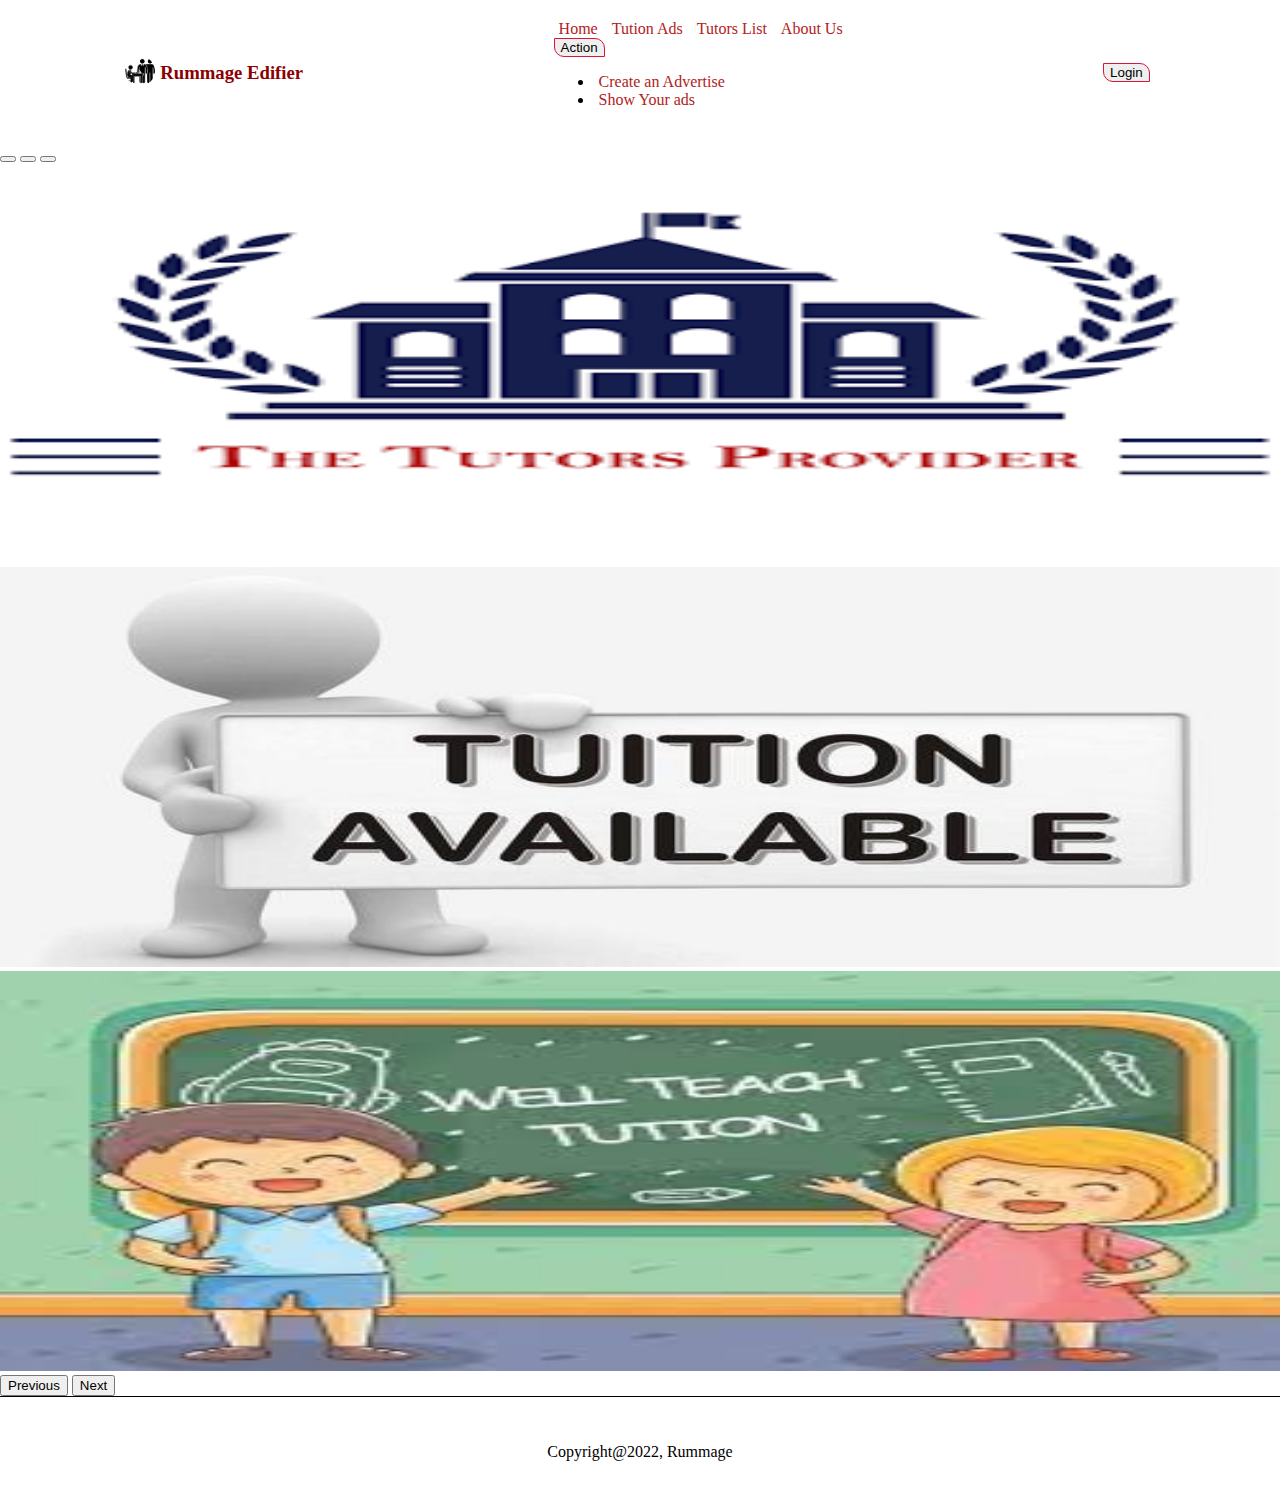
<file: index.html>
<!DOCTYPE html>
<html lang="en">
  <head>
    <meta charset="utf-8" />
    <meta name="viewport" content="width=device-width, initial-scale=1" />
    <title>Rummage Edifier</title>
    <link
      href="https://cdn.jsdelivr.net/npm/bootstrap@5.2.2/dist/css/bootstrap.min.css"
      rel="stylesheet"
      integrity="sha384-Zenh87qX5JnK2Jl0vWa8Ck2rdkQ2Bzep5IDxbcnCeuOxjzrPF/et3URy9Bv1WTRi"
      crossorigin="anonymous"
    />
    <link rel="stylesheet" href="css/style.css" />
  </head>
  <body>
    <!-- header starts -->

    <header>
      <div class="navbar flex">
        <div class="flex">
          <div>
            <img src="images/ms-icon-150x150.png" alt="" />
          </div>
          <div>
            <h3>Rummage Edifier</h3>
          </div>
        </div>
        <div>
          <a href="">Home</a>
          <a href="">Tution Ads</a>
          <a href="">Tutors List</a>
          <a href="">About Us</a>
          <!-- Example single danger button -->
          <div class="btn-group">
            <button
              type="button"
              class="btn btn-danger dropdown-toggle"
              data-bs-toggle="dropdown"
              aria-expanded="false"
            >
              Action
            </button>
            <ul class="dropdown-menu">
              <li>
                <a class="dropdown-item" href="">Create an Advertise</a>
              </li>
              <li><a class="dropdown-item" href="#">Show Your ads</a></li>
            </ul>
          </div>
        </div>
        <div>
          <a href="login.html"><button onclick="login.html">Login</button></a>
        </div>
      </div>
    </header>

    <!-- header ends -->

    <main>
      <section class="image-slider my-5">
        <div
          id="carouselExampleIndicators"
          class="carousel slide"
          data-bs-ride="true"
        >
          <div class="carousel-indicators">
            <button
              type="button"
              data-bs-target="#carouselExampleIndicators"
              data-bs-slide-to="0"
              class="active"
              aria-current="true"
              aria-label="Slide 1"
            ></button>
            <button
              type="button"
              data-bs-target="#carouselExampleIndicators"
              data-bs-slide-to="1"
              aria-label="Slide 2"
            ></button>
            <button
              type="button"
              data-bs-target="#carouselExampleIndicators"
              data-bs-slide-to="2"
              aria-label="Slide 3"
            ></button>
          </div>
          <div class="carousel-inner">
            <div class="carousel-item active">
              <img src="images/provider.png" class="d-block w-100" alt="..." />
            </div>
            <div class="carousel-item">
              <img src="images/available.jpg" class="d-block w-100" alt="..." />
            </div>
            <div class="carousel-item">
              <img src="images/teach.jfif" class="d-block w-100" alt="..." />
            </div>
          </div>
          <button
            class="carousel-control-prev"
            type="button"
            data-bs-target="#carouselExampleIndicators"
            data-bs-slide="prev"
          >
            <span class="carousel-control-prev-icon" aria-hidden="true"></span>
            <span class="visually-hidden">Previous</span>
          </button>
          <button
            class="carousel-control-next"
            type="button"
            data-bs-target="#carouselExampleIndicators"
            data-bs-slide="next"
          >
            <span class="carousel-control-next-icon" aria-hidden="true"></span>
            <span class="visually-hidden">Next</span>
          </button>
        </div>
      </section>
    </main>

    <footer class="bottom mt-5">
      <p>Copyright@2022, Rummage</p>
    </footer>
    <script
      src="https://cdn.jsdelivr.net/npm/bootstrap@5.2.2/dist/js/bootstrap.bundle.min.js"
      integrity="sha384-OERcA2EqjJCMA+/3y+gxIOqMEjwtxJY7qPCqsdltbNJuaOe923+mo//f6V8Qbsw3"
      crossorigin="anonymous"
    ></script>
  </body>
</html>
</file>
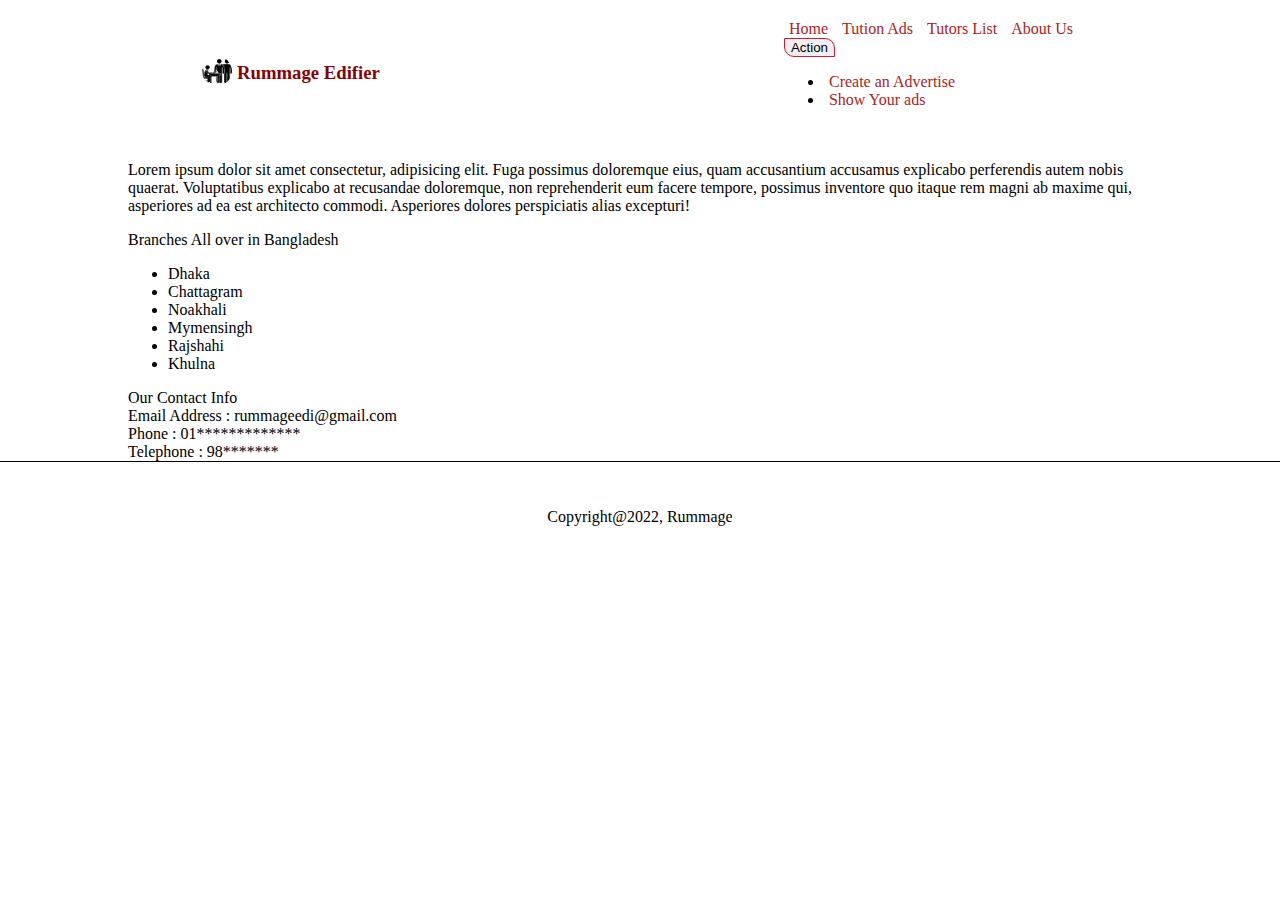
<file: aboutUs.html>
<!DOCTYPE html>
<html lang="en">
  <head>
    <meta charset="utf-8" />
    <meta name="viewport" content="width=device-width, initial-scale=1" />
    <title>Rummage Edifier</title>
    <link
      href="https://cdn.jsdelivr.net/npm/bootstrap@5.2.2/dist/css/bootstrap.min.css"
      rel="stylesheet"
      integrity="sha384-Zenh87qX5JnK2Jl0vWa8Ck2rdkQ2Bzep5IDxbcnCeuOxjzrPF/et3URy9Bv1WTRi"
      crossorigin="anonymous"
    />
    <link rel="stylesheet" href="css/style.css" />
  </head>
  <body>
    <!-- header starts -->

    <header>
      <div class="navbar flex">
        <div class="flex">
          <div>
            <img src="images/ms-icon-150x150.png" alt="" />
          </div>
          <div>
            <h3>Rummage Edifier</h3>
          </div>
        </div>
        <div>
          <a href="home.html">Home</a>
          <a href="ads.html">Tution Ads</a>
          <a href="tutors.html">Tutors List</a>
          <a href="aboutUs.html">About Us</a>

          <!-- Example single danger button -->
          <div class="btn-group">
            <button
              type="button"
              class="btn btn-danger dropdown-toggle"
              data-bs-toggle="dropdown"
              aria-expanded="false"
            >
              Action
            </button>
            <ul class="dropdown-menu">
              <li>
                <a class="dropdown-item" href="createAd.html"
                  >Create an Advertise</a
                >
              </li>
              <li>
                <a class="dropdown-item" href="myAds.html">Show Your ads</a>
              </li>
            </ul>
          </div>
        </div>
      </div>
    </header>

    <!-- header ends -->
    <main>
      <section class="about">
        <div>
          <p>
            Lorem ipsum dolor sit amet consectetur, adipisicing elit. Fuga
            possimus doloremque eius, quam accusantium accusamus explicabo
            perferendis autem nobis quaerat. Voluptatibus explicabo at
            recusandae doloremque, non reprehenderit eum facere tempore,
            possimus inventore quo itaque rem magni ab maxime qui, asperiores ad
            ea est architecto commodi. Asperiores dolores perspiciatis alias
            excepturi!
          </p>
        </div>
        <div>
          Branches All over in Bangladesh
          <ul>
            <li>Dhaka</li>
            <li>Chattagram</li>
            <li>Noakhali</li>
            <li>Mymensingh</li>
            <li>Rajshahi</li>
            <li>Khulna</li>
          </ul>
        </div>

        <div>
          Our Contact Info <br />
          Email Address : rummageedi@gmail.com <br />
          Phone : 01************* <br />
          Telephone : 98*******
        </div>
      </section>
    </main>
    <footer class="bottom mt-5">
      <p>Copyright@2022, Rummage</p>
    </footer>
    <script
      src="https://cdn.jsdelivr.net/npm/bootstrap@5.2.2/dist/js/bootstrap.bundle.min.js"
      integrity="sha384-OERcA2EqjJCMA+/3y+gxIOqMEjwtxJY7qPCqsdltbNJuaOe923+mo//f6V8Qbsw3"
      crossorigin="anonymous"
    ></script>
  </body>
</html>
</file>
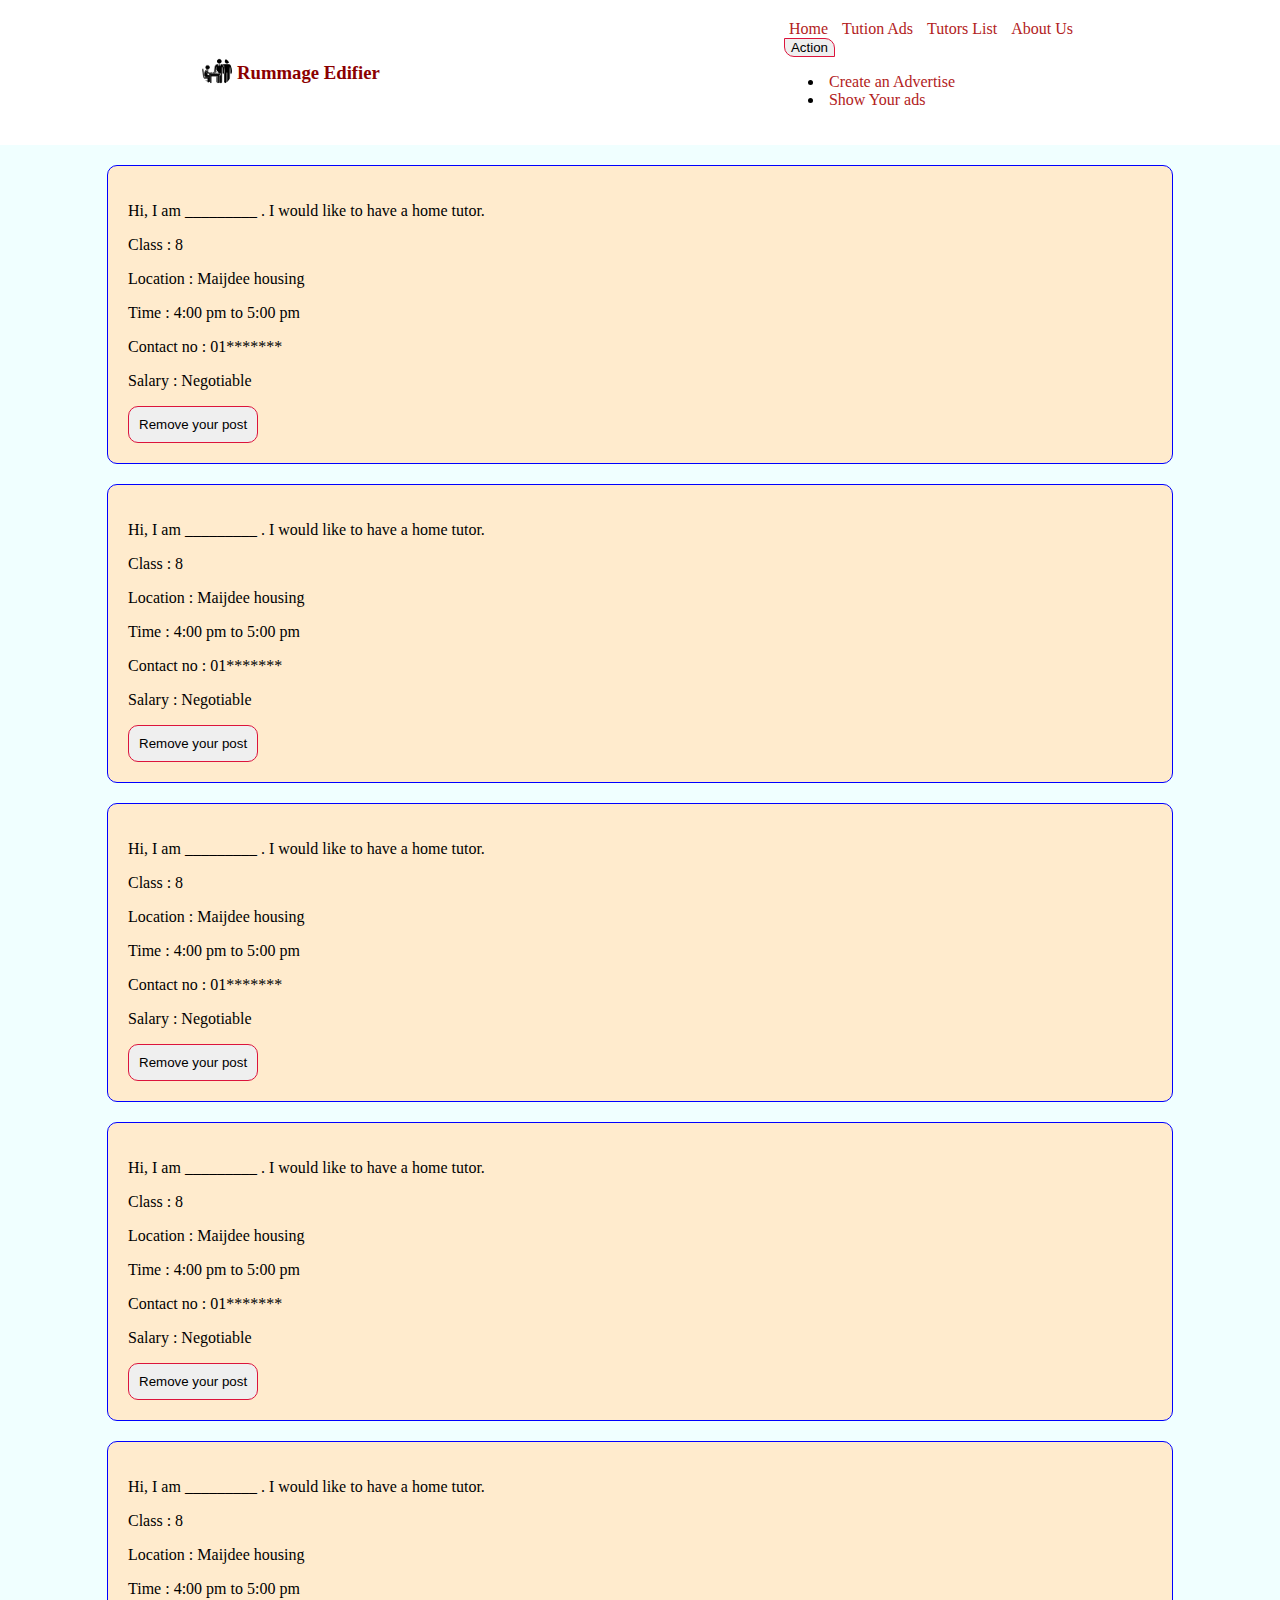
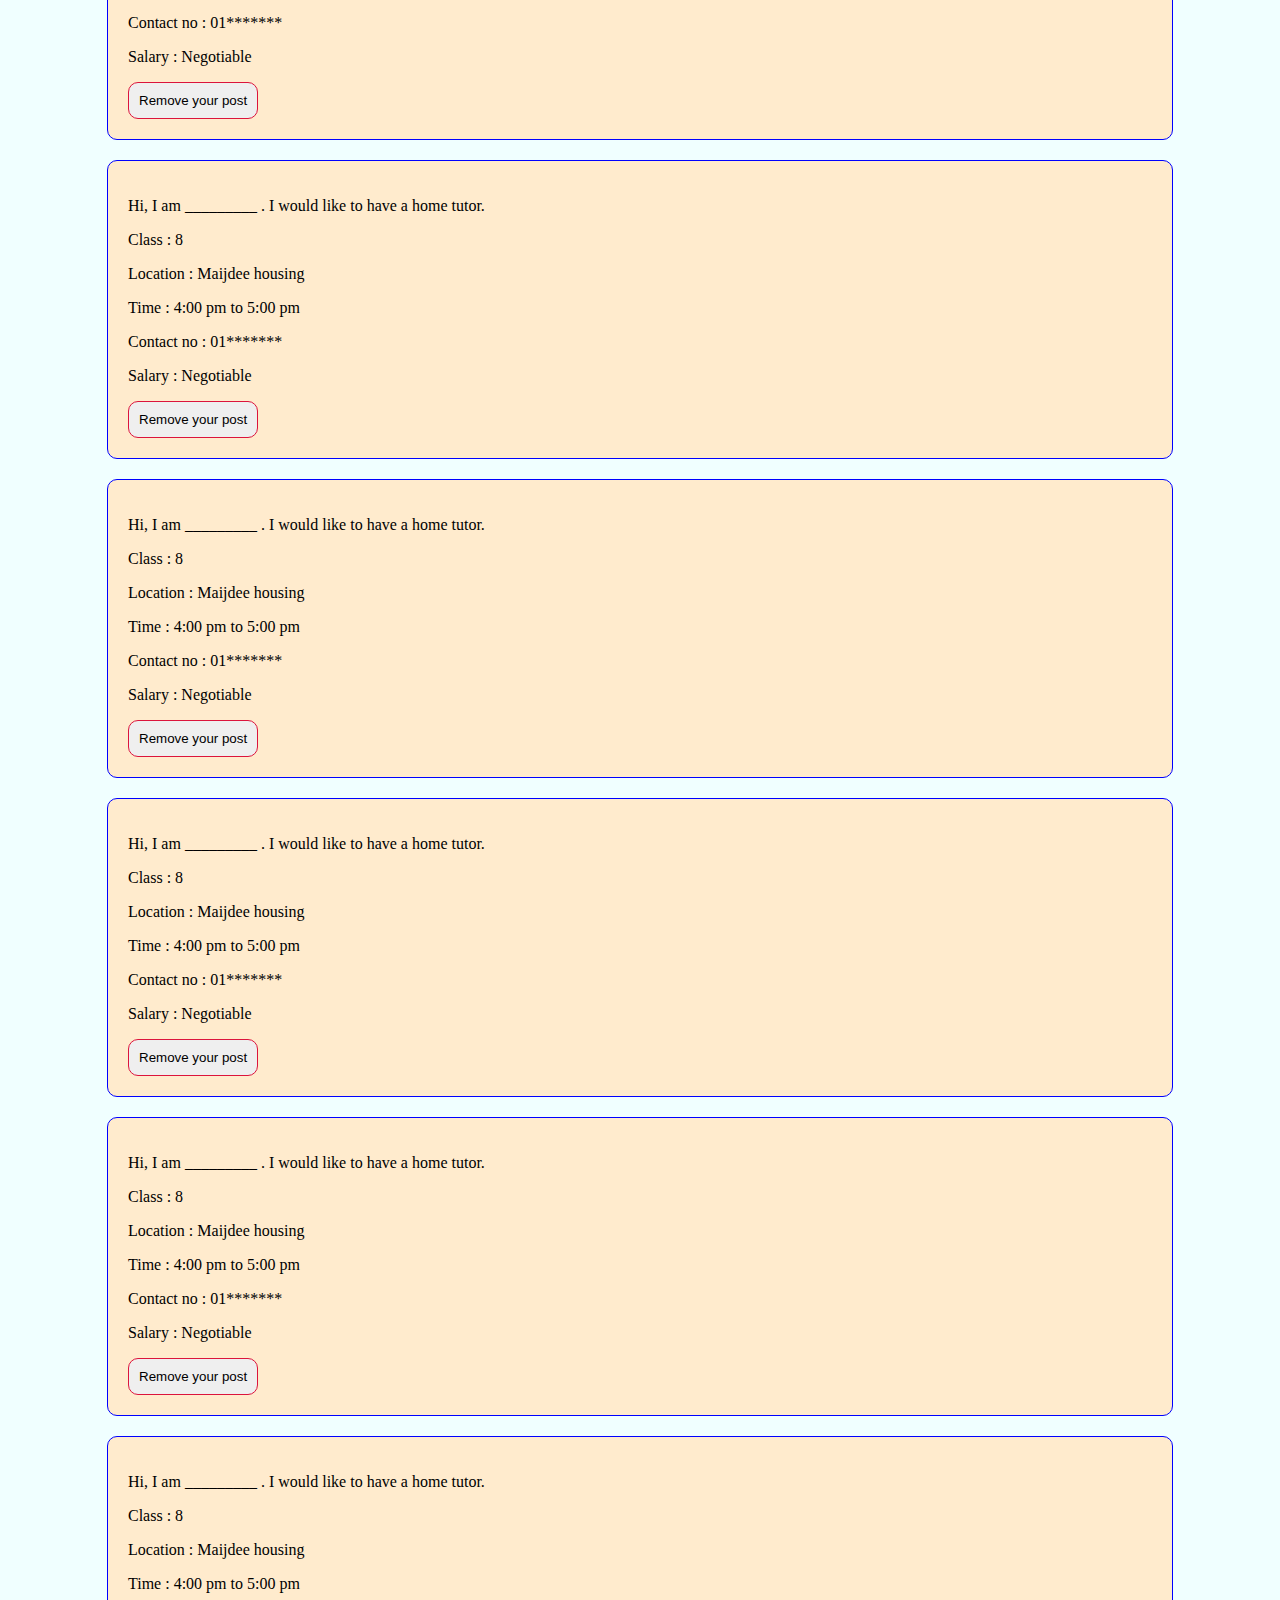
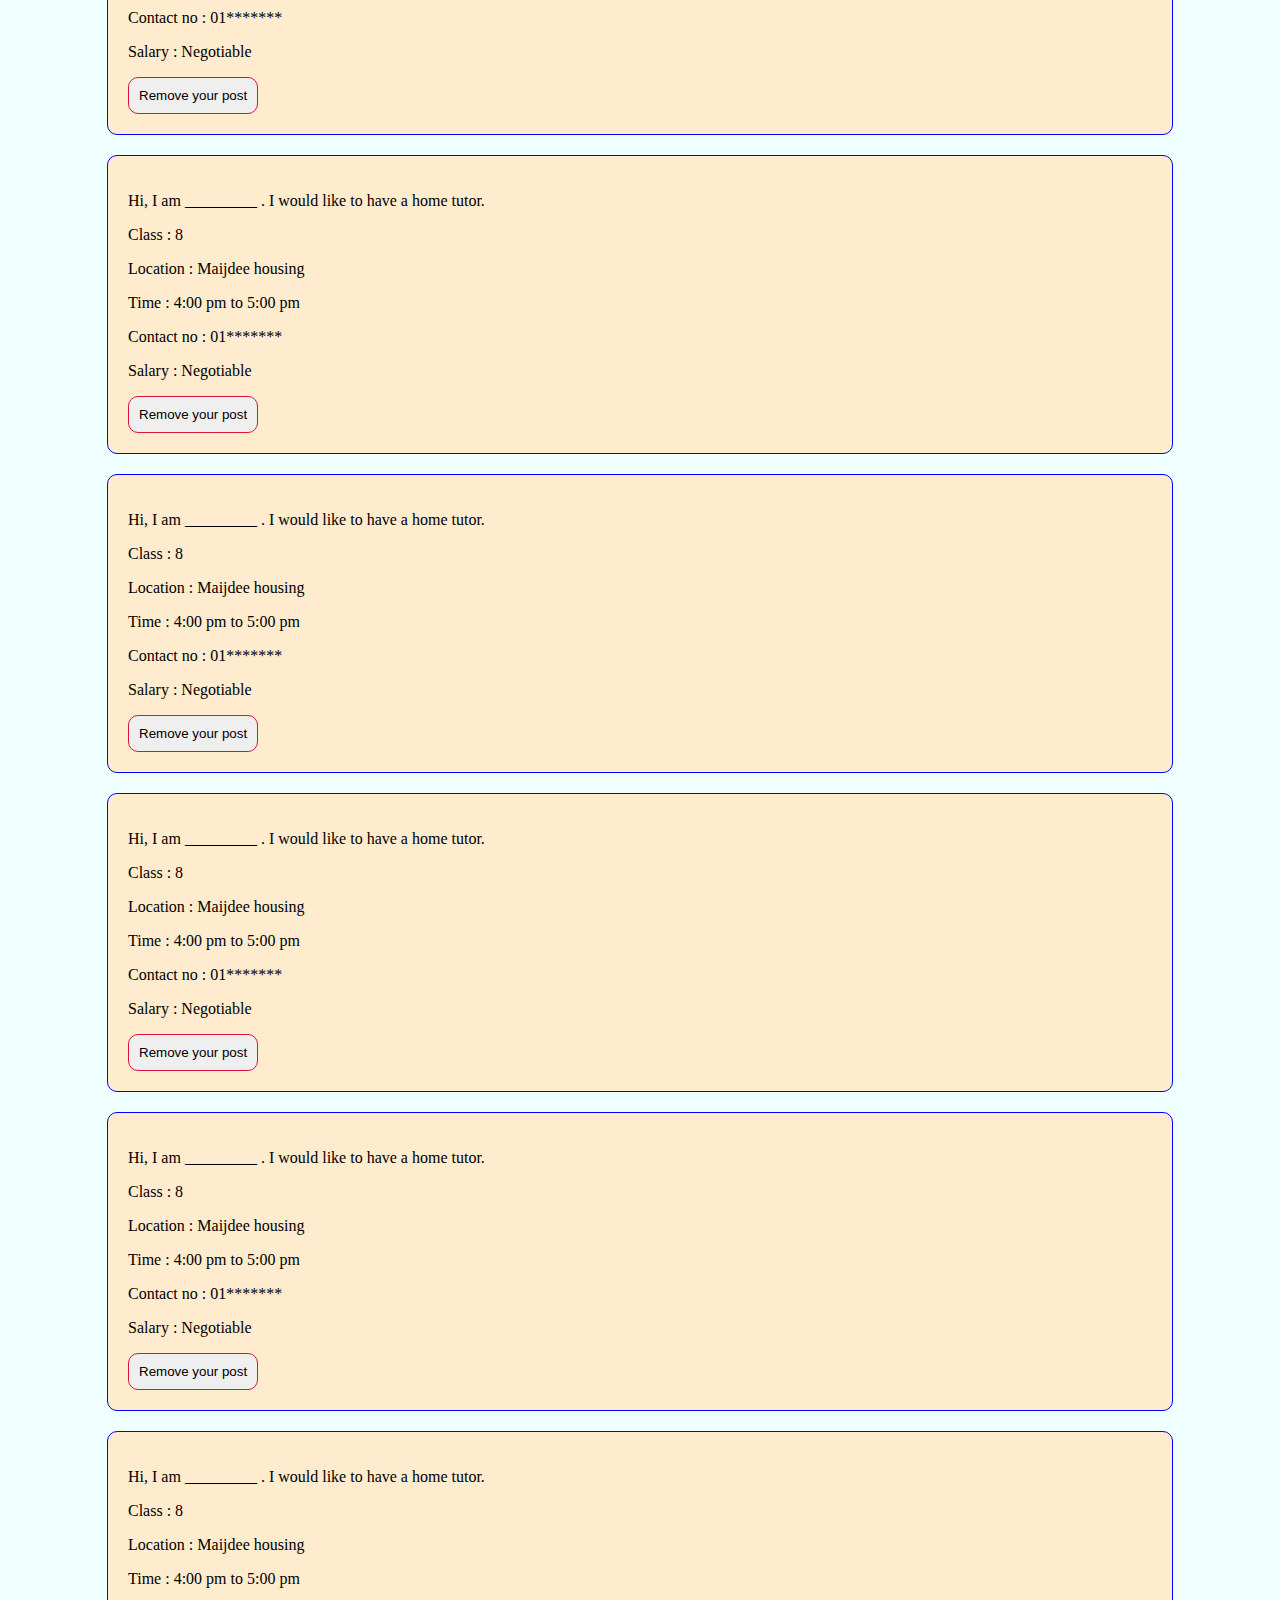
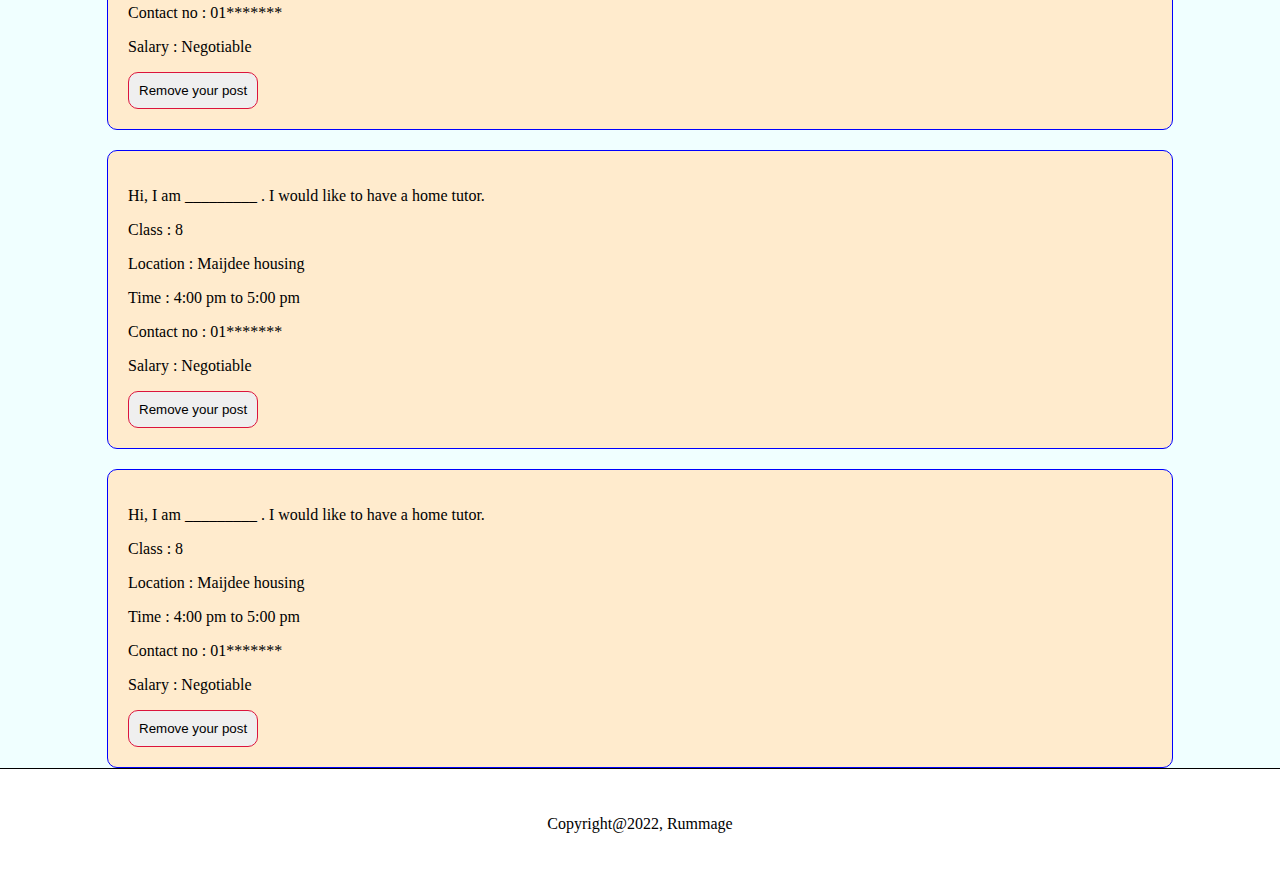
<file: ads.html>
<!DOCTYPE html>
<html lang="en">
  <head>
    <meta charset="utf-8" />
    <meta name="viewport" content="width=device-width, initial-scale=1" />
    <title>Rummage Edifier</title>
    <link
      href="https://cdn.jsdelivr.net/npm/bootstrap@5.2.2/dist/css/bootstrap.min.css"
      rel="stylesheet"
      integrity="sha384-Zenh87qX5JnK2Jl0vWa8Ck2rdkQ2Bzep5IDxbcnCeuOxjzrPF/et3URy9Bv1WTRi"
      crossorigin="anonymous"
    />
    <link rel="stylesheet" href="css/style.css" />
  </head>
  <body>
    <!-- header starts -->

    <header>
      <div class="navbar flex">
        <div class="flex">
          <div>
            <img src="images/ms-icon-150x150.png" alt="" />
          </div>
          <div>
            <h3>Rummage Edifier</h3>
          </div>
        </div>
        <div>
          <a href="home.html">Home</a>
          <a href="ads.html">Tution Ads</a>
          <a href="tutors.html">Tutors List</a>
          <a href="aboutUs.html">About Us</a>

          <!-- Example single danger button -->
          <div class="btn-group">
            <button
              type="button"
              class="btn btn-danger dropdown-toggle"
              data-bs-toggle="dropdown"
              aria-expanded="false"
            >
              Action
            </button>
            <ul class="dropdown-menu">
              <li>
                <a class="dropdown-item" href="createAd.html"
                  >Create an Advertise</a
                >
              </li>
              <li>
                <a class="dropdown-item" href="ads.html">Show Your ads</a>
              </li>
            </ul>
          </div>
        </div>
      </div>
    </header>

    <!-- header ends -->

    <main>
      <section class="ads">
        <div>
          <p>Hi, I am _________ . I would like to have a home tutor.</p>
          <p>Class : 8</p>
          <p>Location : Maijdee housing</p>
          <p>Time : 4:00 pm to 5:00 pm</p>
          <p>Contact no : 01*******</p>
          <p>Salary : Negotiable</p>
          <button>Remove your post</button>
        </div>
        <div>
          <p>Hi, I am _________ . I would like to have a home tutor.</p>
          <p>Class : 8</p>
          <p>Location : Maijdee housing</p>
          <p>Time : 4:00 pm to 5:00 pm</p>
          <p>Contact no : 01*******</p>
          <p>Salary : Negotiable</p>
          <button>Remove your post</button>
        </div>
        <div>
          <p>Hi, I am _________ . I would like to have a home tutor.</p>
          <p>Class : 8</p>
          <p>Location : Maijdee housing</p>
          <p>Time : 4:00 pm to 5:00 pm</p>
          <p>Contact no : 01*******</p>
          <p>Salary : Negotiable</p>
          <button>Remove your post</button>
        </div>
        <div>
          <p>Hi, I am _________ . I would like to have a home tutor.</p>
          <p>Class : 8</p>
          <p>Location : Maijdee housing</p>
          <p>Time : 4:00 pm to 5:00 pm</p>
          <p>Contact no : 01*******</p>
          <p>Salary : Negotiable</p>
          <button>Remove your post</button>
        </div>
        <div>
          <p>Hi, I am _________ . I would like to have a home tutor.</p>
          <p>Class : 8</p>
          <p>Location : Maijdee housing</p>
          <p>Time : 4:00 pm to 5:00 pm</p>
          <p>Contact no : 01*******</p>
          <p>Salary : Negotiable</p>
          <button>Remove your post</button>
        </div>
        <div>
          <p>Hi, I am _________ . I would like to have a home tutor.</p>
          <p>Class : 8</p>
          <p>Location : Maijdee housing</p>
          <p>Time : 4:00 pm to 5:00 pm</p>
          <p>Contact no : 01*******</p>
          <p>Salary : Negotiable</p>
          <button>Remove your post</button>
        </div>
        <div>
          <p>Hi, I am _________ . I would like to have a home tutor.</p>
          <p>Class : 8</p>
          <p>Location : Maijdee housing</p>
          <p>Time : 4:00 pm to 5:00 pm</p>
          <p>Contact no : 01*******</p>
          <p>Salary : Negotiable</p>
          <button>Remove your post</button>
        </div>
        <div>
          <p>Hi, I am _________ . I would like to have a home tutor.</p>
          <p>Class : 8</p>
          <p>Location : Maijdee housing</p>
          <p>Time : 4:00 pm to 5:00 pm</p>
          <p>Contact no : 01*******</p>
          <p>Salary : Negotiable</p>
          <button>Remove your post</button>
        </div>
        <div>
          <p>Hi, I am _________ . I would like to have a home tutor.</p>
          <p>Class : 8</p>
          <p>Location : Maijdee housing</p>
          <p>Time : 4:00 pm to 5:00 pm</p>
          <p>Contact no : 01*******</p>
          <p>Salary : Negotiable</p>
          <button>Remove your post</button>
        </div>
        <div>
          <p>Hi, I am _________ . I would like to have a home tutor.</p>
          <p>Class : 8</p>
          <p>Location : Maijdee housing</p>
          <p>Time : 4:00 pm to 5:00 pm</p>
          <p>Contact no : 01*******</p>
          <p>Salary : Negotiable</p>
          <button>Remove your post</button>
        </div>
        <div>
          <p>Hi, I am _________ . I would like to have a home tutor.</p>
          <p>Class : 8</p>
          <p>Location : Maijdee housing</p>
          <p>Time : 4:00 pm to 5:00 pm</p>
          <p>Contact no : 01*******</p>
          <p>Salary : Negotiable</p>
          <button>Remove your post</button>
        </div>
        <div>
          <p>Hi, I am _________ . I would like to have a home tutor.</p>
          <p>Class : 8</p>
          <p>Location : Maijdee housing</p>
          <p>Time : 4:00 pm to 5:00 pm</p>
          <p>Contact no : 01*******</p>
          <p>Salary : Negotiable</p>
          <button>Remove your post</button>
        </div>
        <div>
          <p>Hi, I am _________ . I would like to have a home tutor.</p>
          <p>Class : 8</p>
          <p>Location : Maijdee housing</p>
          <p>Time : 4:00 pm to 5:00 pm</p>
          <p>Contact no : 01*******</p>
          <p>Salary : Negotiable</p>
          <button>Remove your post</button>
        </div>
        <div>
          <p>Hi, I am _________ . I would like to have a home tutor.</p>
          <p>Class : 8</p>
          <p>Location : Maijdee housing</p>
          <p>Time : 4:00 pm to 5:00 pm</p>
          <p>Contact no : 01*******</p>
          <p>Salary : Negotiable</p>
          <button>Remove your post</button>
        </div>
        <div>
          <p>Hi, I am _________ . I would like to have a home tutor.</p>
          <p>Class : 8</p>
          <p>Location : Maijdee housing</p>
          <p>Time : 4:00 pm to 5:00 pm</p>
          <p>Contact no : 01*******</p>
          <p>Salary : Negotiable</p>
          <button>Remove your post</button>
        </div>
        <div>
          <p>Hi, I am _________ . I would like to have a home tutor.</p>
          <p>Class : 8</p>
          <p>Location : Maijdee housing</p>
          <p>Time : 4:00 pm to 5:00 pm</p>
          <p>Contact no : 01*******</p>
          <p>Salary : Negotiable</p>
          <button>Remove your post</button>
        </div>
        <div>
          <p>Hi, I am _________ . I would like to have a home tutor.</p>
          <p>Class : 8</p>
          <p>Location : Maijdee housing</p>
          <p>Time : 4:00 pm to 5:00 pm</p>
          <p>Contact no : 01*******</p>
          <p>Salary : Negotiable</p>
          <button>Remove your post</button>
        </div>
      </section>
    </main>

    <footer class="bottom mt-5">
      <p>Copyright@2022, Rummage</p>
    </footer>
    <script
      src="https://cdn.jsdelivr.net/npm/bootstrap@5.2.2/dist/js/bootstrap.bundle.min.js"
      integrity="sha384-OERcA2EqjJCMA+/3y+gxIOqMEjwtxJY7qPCqsdltbNJuaOe923+mo//f6V8Qbsw3"
      crossorigin="anonymous"
    ></script>
  </body>
</html>
</file>
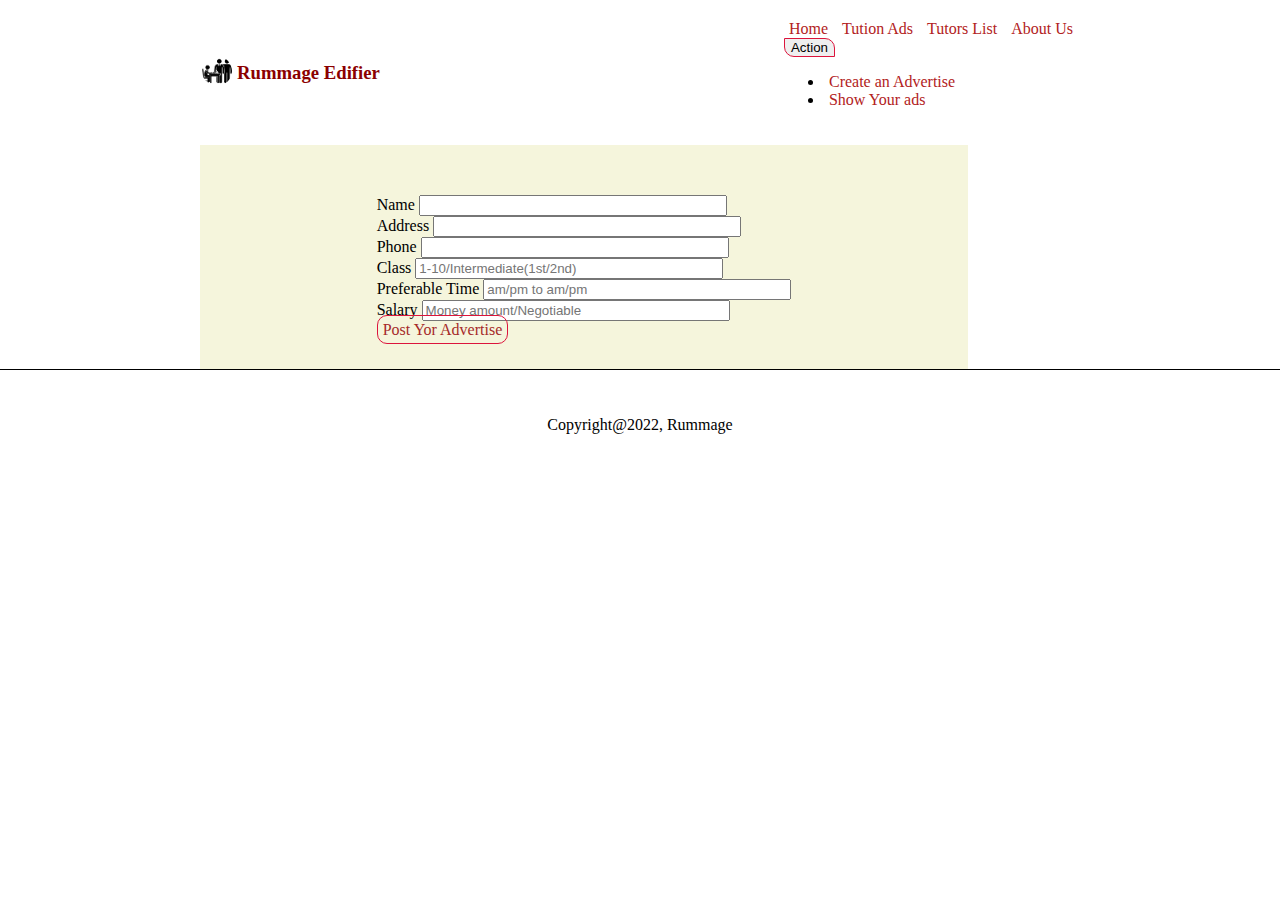
<file: createAd.html>
<!DOCTYPE html>
<html lang="en">
  <head>
    <meta charset="utf-8" />
    <meta name="viewport" content="width=device-width, initial-scale=1" />
    <title>Rummage Edifier</title>
    <link
      href="https://cdn.jsdelivr.net/npm/bootstrap@5.2.2/dist/css/bootstrap.min.css"
      rel="stylesheet"
      integrity="sha384-Zenh87qX5JnK2Jl0vWa8Ck2rdkQ2Bzep5IDxbcnCeuOxjzrPF/et3URy9Bv1WTRi"
      crossorigin="anonymous"
    />
    <link rel="stylesheet" href="css/style.css" />
  </head>
  <body>
    <!-- header starts -->

    <header>
      <div class="navbar flex">
        <div class="flex">
          <div>
            <img src="images/ms-icon-150x150.png" alt="" />
          </div>
          <div>
            <h3>Rummage Edifier</h3>
          </div>
        </div>
        <div>
          <a href="home.html">Home</a>
          <a href="ads.html">Tution Ads</a>
          <a href="tutors.html">Tutors List</a>
          <a href="aboutUs.html">About Us</a>

          <!-- Example single danger button -->
          <div class="btn-group">
            <button
              type="button"
              class="btn btn-danger dropdown-toggle"
              data-bs-toggle="dropdown"
              aria-expanded="false"
            >
              Action
            </button>
            <ul class="dropdown-menu">
              <li>
                <a class="dropdown-item" href="createAd.html"
                  >Create an Advertise</a
                >
              </li>
              <li>
                <a class="dropdown-item" href="myAds.html">Show Your ads</a>
              </li>
            </ul>
          </div>
        </div>
      </div>
    </header>

    <!-- header ends -->

    <main>
      <section>
        <section class="post flex">
          <form>
            <div class="mb-3">
              <label for="exampleInputText" class="form-label">Name</label>
              <input type="text" class="form-control" />
            </div>
            <div class="mb-3">
              <label for="exampleInputText" class="form-label">Address</label>
              <input type="text" class="form-control" />
            </div>
            <div class="mb-3">
              <label for="exampleInputText" class="form-label">Phone</label>
              <input type="text" class="form-control" />
            </div>
            <div class="mb-3">
              <label for="exampleInputText" class="form-label">Class</label>
              <input
                type="text"
                class="form-control"
                placeholder="1-10/Intermediate(1st/2nd)"
              />
            </div>
            <div class="mb-3">
              <label for="exampleInputText" class="form-label"
                >Preferable Time</label
              >
              <input
                type="text"
                class="form-control"
                placeholder="am/pm to am/pm"
              />
            </div>
            <div class="mb-3">
              <label for="exampleInputText" class="form-label">Salary</label>
              <input
                type="text"
                class="form-control"
                placeholder="Money amount/Negotiable"
              />
            </div>

            <a href="ads.html"> Post Yor Advertise</a>
          </form>
        </section>
      </section>
    </main>

    <footer class="bottom mt-5">
      <p>Copyright@2022, Rummage</p>
    </footer>
    <script
      src="https://cdn.jsdelivr.net/npm/bootstrap@5.2.2/dist/js/bootstrap.bundle.min.js"
      integrity="sha384-OERcA2EqjJCMA+/3y+gxIOqMEjwtxJY7qPCqsdltbNJuaOe923+mo//f6V8Qbsw3"
      crossorigin="anonymous"
    ></script>
  </body>
</html>
</file>
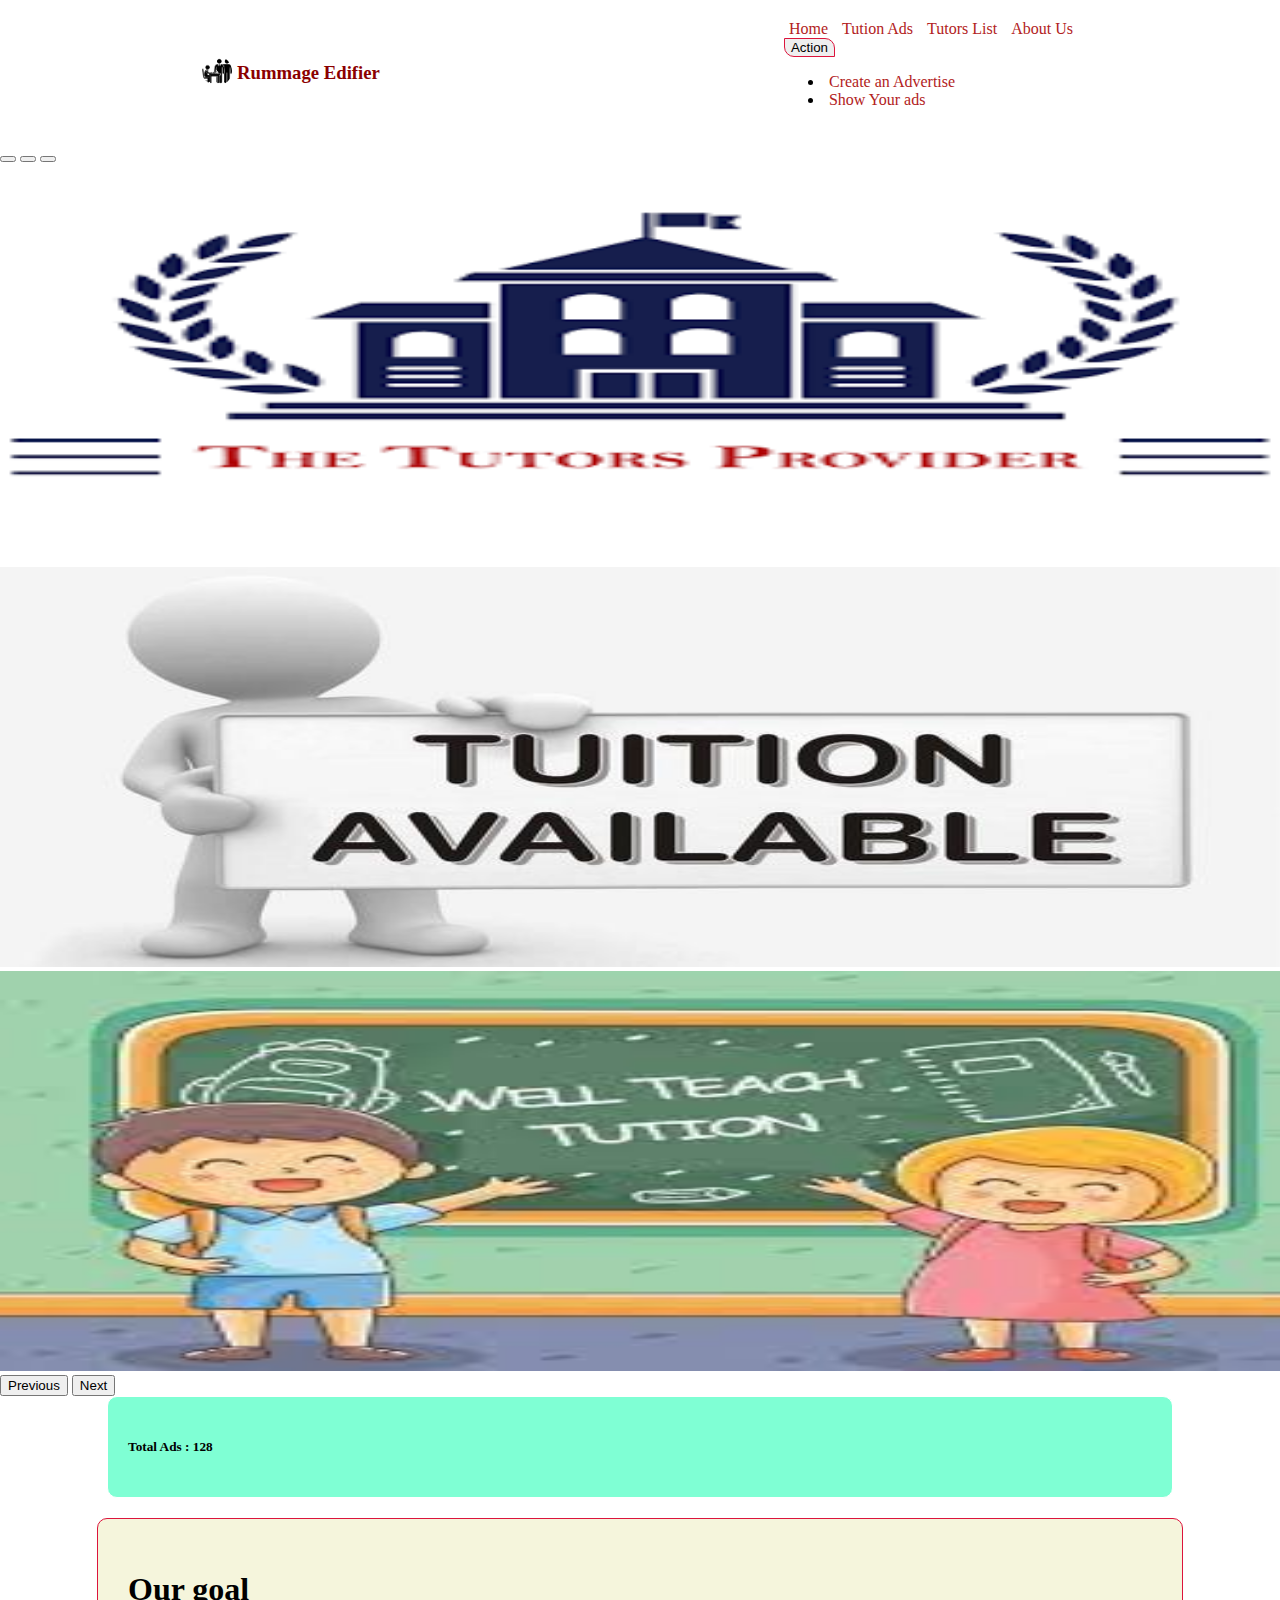
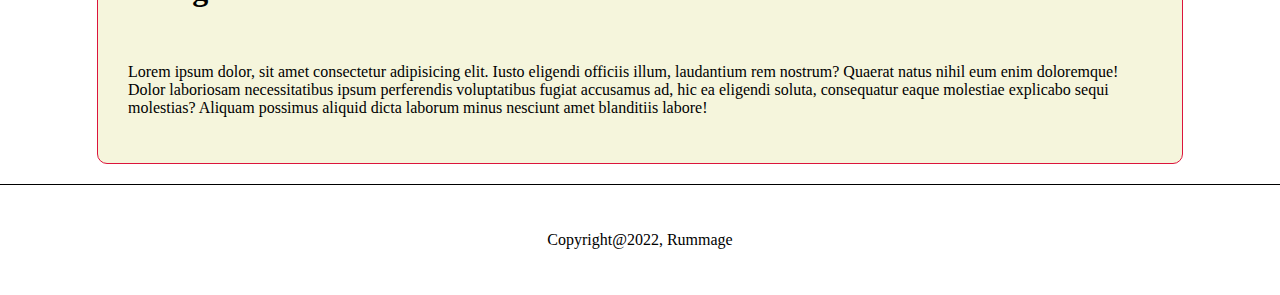
<file: home.html>
<!DOCTYPE html>
<html lang="en">
  <head>
    <meta charset="utf-8" />
    <meta name="viewport" content="width=device-width, initial-scale=1" />
    <title>Rummage Edifier</title>
    <link
      href="https://cdn.jsdelivr.net/npm/bootstrap@5.2.2/dist/css/bootstrap.min.css"
      rel="stylesheet"
      integrity="sha384-Zenh87qX5JnK2Jl0vWa8Ck2rdkQ2Bzep5IDxbcnCeuOxjzrPF/et3URy9Bv1WTRi"
      crossorigin="anonymous"
    />
    <link rel="stylesheet" href="css/style.css" />
  </head>
  <body>
    <!-- header starts -->

    <header>
      <div class="navbar flex">
        <div class="flex">
          <div>
            <img src="images/ms-icon-150x150.png" alt="" />
          </div>
          <div>
            <h3>Rummage Edifier</h3>
          </div>
        </div>
        <div>
          <a href="home.html">Home</a>
          <a href="ads.html">Tution Ads</a>
          <a href="tutors.html">Tutors List</a>
          <a href="aboutUs.html">About Us</a>

          <!-- Example single danger button -->
          <div class="btn-group">
            <button
              type="button"
              class="btn btn-danger dropdown-toggle"
              data-bs-toggle="dropdown"
              aria-expanded="false"
            >
              Action
            </button>
            <ul class="dropdown-menu">
              <li>
                <a class="dropdown-item" href="createAd.html"
                  >Create an Advertise</a
                >
              </li>
              <li>
                <a class="dropdown-item" href="myAds.html">Show Your ads</a>
              </li>
            </ul>
          </div>
        </div>
      </div>
    </header>

    <!-- header ends -->

    <main>
      <section class="image-slider my-5">
        <div
          id="carouselExampleIndicators"
          class="carousel slide"
          data-bs-ride="true"
        >
          <div class="carousel-indicators">
            <button
              type="button"
              data-bs-target="#carouselExampleIndicators"
              data-bs-slide-to="0"
              class="active"
              aria-current="true"
              aria-label="Slide 1"
            ></button>
            <button
              type="button"
              data-bs-target="#carouselExampleIndicators"
              data-bs-slide-to="1"
              aria-label="Slide 2"
            ></button>
            <button
              type="button"
              data-bs-target="#carouselExampleIndicators"
              data-bs-slide-to="2"
              aria-label="Slide 3"
            ></button>
          </div>
          <div class="carousel-inner">
            <div class="carousel-item active">
              <img src="images/provider.png" class="d-block w-100" alt="..." />
            </div>
            <div class="carousel-item">
              <img src="images/available.jpg" class="d-block w-100" alt="..." />
            </div>
            <div class="carousel-item">
              <img src="images/teach.jfif" class="d-block w-100" alt="..." />
            </div>
          </div>
          <button
            class="carousel-control-prev"
            type="button"
            data-bs-target="#carouselExampleIndicators"
            data-bs-slide="prev"
          >
            <span class="carousel-control-prev-icon" aria-hidden="true"></span>
            <span class="visually-hidden">Previous</span>
          </button>
          <button
            class="carousel-control-next"
            type="button"
            data-bs-target="#carouselExampleIndicators"
            data-bs-slide="next"
          >
            <span class="carousel-control-next-icon" aria-hidden="true"></span>
            <span class="visually-hidden">Next</span>
          </button>
        </div>
      </section>

      <section class="box text-center">
        <div id="box">
          <h5>Total Ads : 128</h5>
        </div>

        <div id="goal">
          <h1>Our goal</h1>
          <br />
          <p>
            Lorem ipsum dolor, sit amet consectetur adipisicing elit. Iusto
            eligendi officiis illum, laudantium rem nostrum? Quaerat natus nihil
            eum enim doloremque! Dolor laboriosam necessitatibus ipsum
            perferendis voluptatibus fugiat accusamus ad, hic ea eligendi
            soluta, consequatur eaque molestiae explicabo sequi molestias?
            Aliquam possimus aliquid dicta laborum minus nesciunt amet
            blanditiis labore!
          </p>
        </div>
      </section>
    </main>

    <footer class="bottom mt-5">
      <p>Copyright@2022, Rummage</p>
    </footer>
    <script
      src="https://cdn.jsdelivr.net/npm/bootstrap@5.2.2/dist/js/bootstrap.bundle.min.js"
      integrity="sha384-OERcA2EqjJCMA+/3y+gxIOqMEjwtxJY7qPCqsdltbNJuaOe923+mo//f6V8Qbsw3"
      crossorigin="anonymous"
    ></script>
  </body>
</html>
</file>
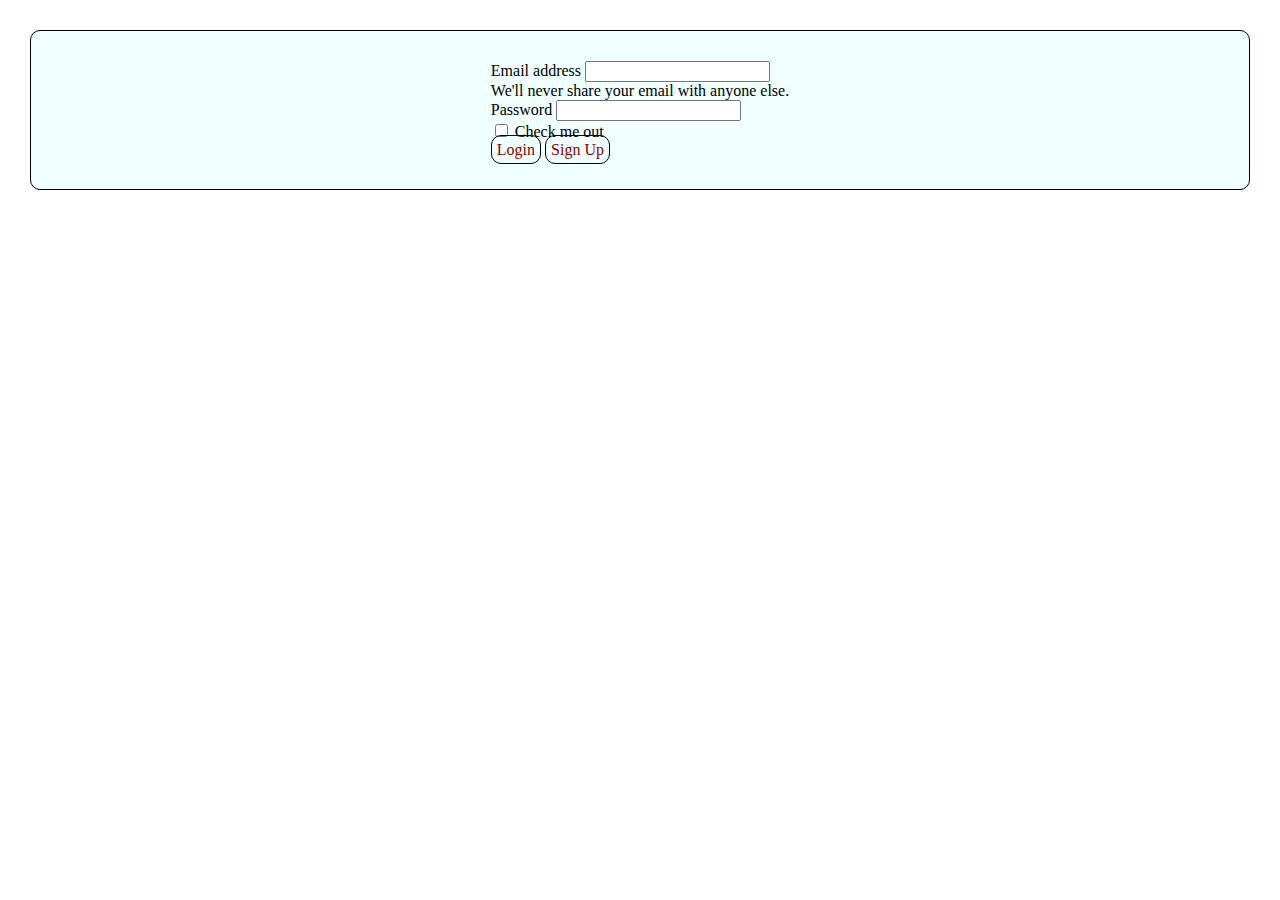
<file: login.html>
<!DOCTYPE html>
<html lang="en">
  <head>
    <meta charset="utf-8" />
    <meta name="viewport" content="width=device-width, initial-scale=1" />
    <title>Login Page</title>
    <link
      href="https://cdn.jsdelivr.net/npm/bootstrap@5.2.2/dist/css/bootstrap.min.css"
      rel="stylesheet"
      integrity="sha384-Zenh87qX5JnK2Jl0vWa8Ck2rdkQ2Bzep5IDxbcnCeuOxjzrPF/et3URy9Bv1WTRi"
      crossorigin="anonymous"
    />
    <link rel="stylesheet" href="css/style.css" />
  </head>
  <body>
    <section class="form flex">
      <form>
        <div class="mb-3">
          <label for="exampleInputEmail1" class="form-label"
            >Email address</label
          >
          <input
            type="email"
            class="form-control"
            id="exampleInputEmail1"
            aria-describedby="emailHelp"
          />
          <div id="emailHelp" class="form-text">
            We'll never share your email with anyone else.
          </div>
        </div>
        <div class="mb-3">
          <label for="exampleInputPassword1" class="form-label">Password</label>
          <input
            type="password"
            class="form-control"
            id="exampleInputPassword1"
          />
        </div>
        <div class="mb-3 form-check">
          <input type="checkbox" class="form-check-input" id="exampleCheck1" />
          <label class="form-check-label" for="exampleCheck1"
            >Check me out</label
          >
        </div>
        <a href="home.html">Login</a>
        <a href="signup.html">Sign Up</a>
      </form>
    </section>
    <script
      src="https://cdn.jsdelivr.net/npm/bootstrap@5.2.2/dist/js/bootstrap.bundle.min.js"
      integrity="sha384-OERcA2EqjJCMA+/3y+gxIOqMEjwtxJY7qPCqsdltbNJuaOe923+mo//f6V8Qbsw3"
      crossorigin="anonymous"
    ></script>
  </body>
</html>
</file>
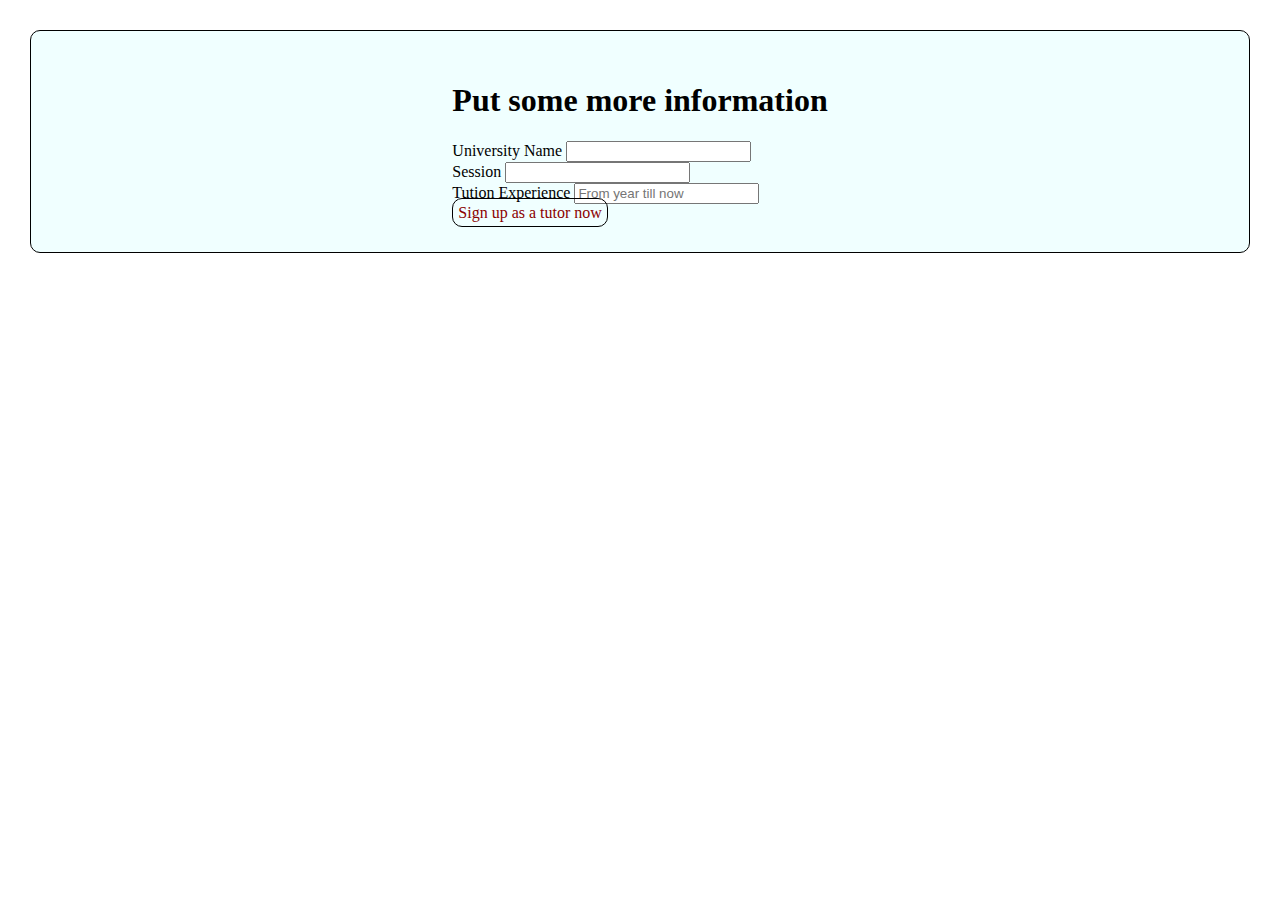
<file: more.html>
<!DOCTYPE html>
<html lang="en">
  <head>
    <meta charset="utf-8" />
    <meta name="viewport" content="width=device-width, initial-scale=1" />
    <title>Login Page</title>
    <link
      href="https://cdn.jsdelivr.net/npm/bootstrap@5.2.2/dist/css/bootstrap.min.css"
      rel="stylesheet"
      integrity="sha384-Zenh87qX5JnK2Jl0vWa8Ck2rdkQ2Bzep5IDxbcnCeuOxjzrPF/et3URy9Bv1WTRi"
      crossorigin="anonymous"
    />
    <link rel="stylesheet" href="css/style.css" />
  </head>
  <body>
    <section class="form flex">
      <form>
        <h1>Put some more information</h1>
        <div class="mb-3">
          <label for="exampleInputText" class="form-label"
            >University Name
          </label>
          <input type="text" class="form-control" />
        </div>
        <div class="mb-3">
          <label for="exampleInputText" class="form-label">Session </label>
          <input type="text" class="form-control" />
        </div>
        <div class="mb-3">
          <label for="exampleInputText" class="form-label"
            >Tution Experience</label
          >
          <input
            type="text"
            class="form-control"
            placeholder="From year till now"
          />
        </div>

        <a href="index.html">Sign up as a tutor now</a>
      </form>
    </section>
    <script
      src="https://cdn.jsdelivr.net/npm/bootstrap@5.2.2/dist/js/bootstrap.bundle.min.js"
      integrity="sha384-OERcA2EqjJCMA+/3y+gxIOqMEjwtxJY7qPCqsdltbNJuaOe923+mo//f6V8Qbsw3"
      crossorigin="anonymous"
    ></script>
  </body>
</html>
</file>
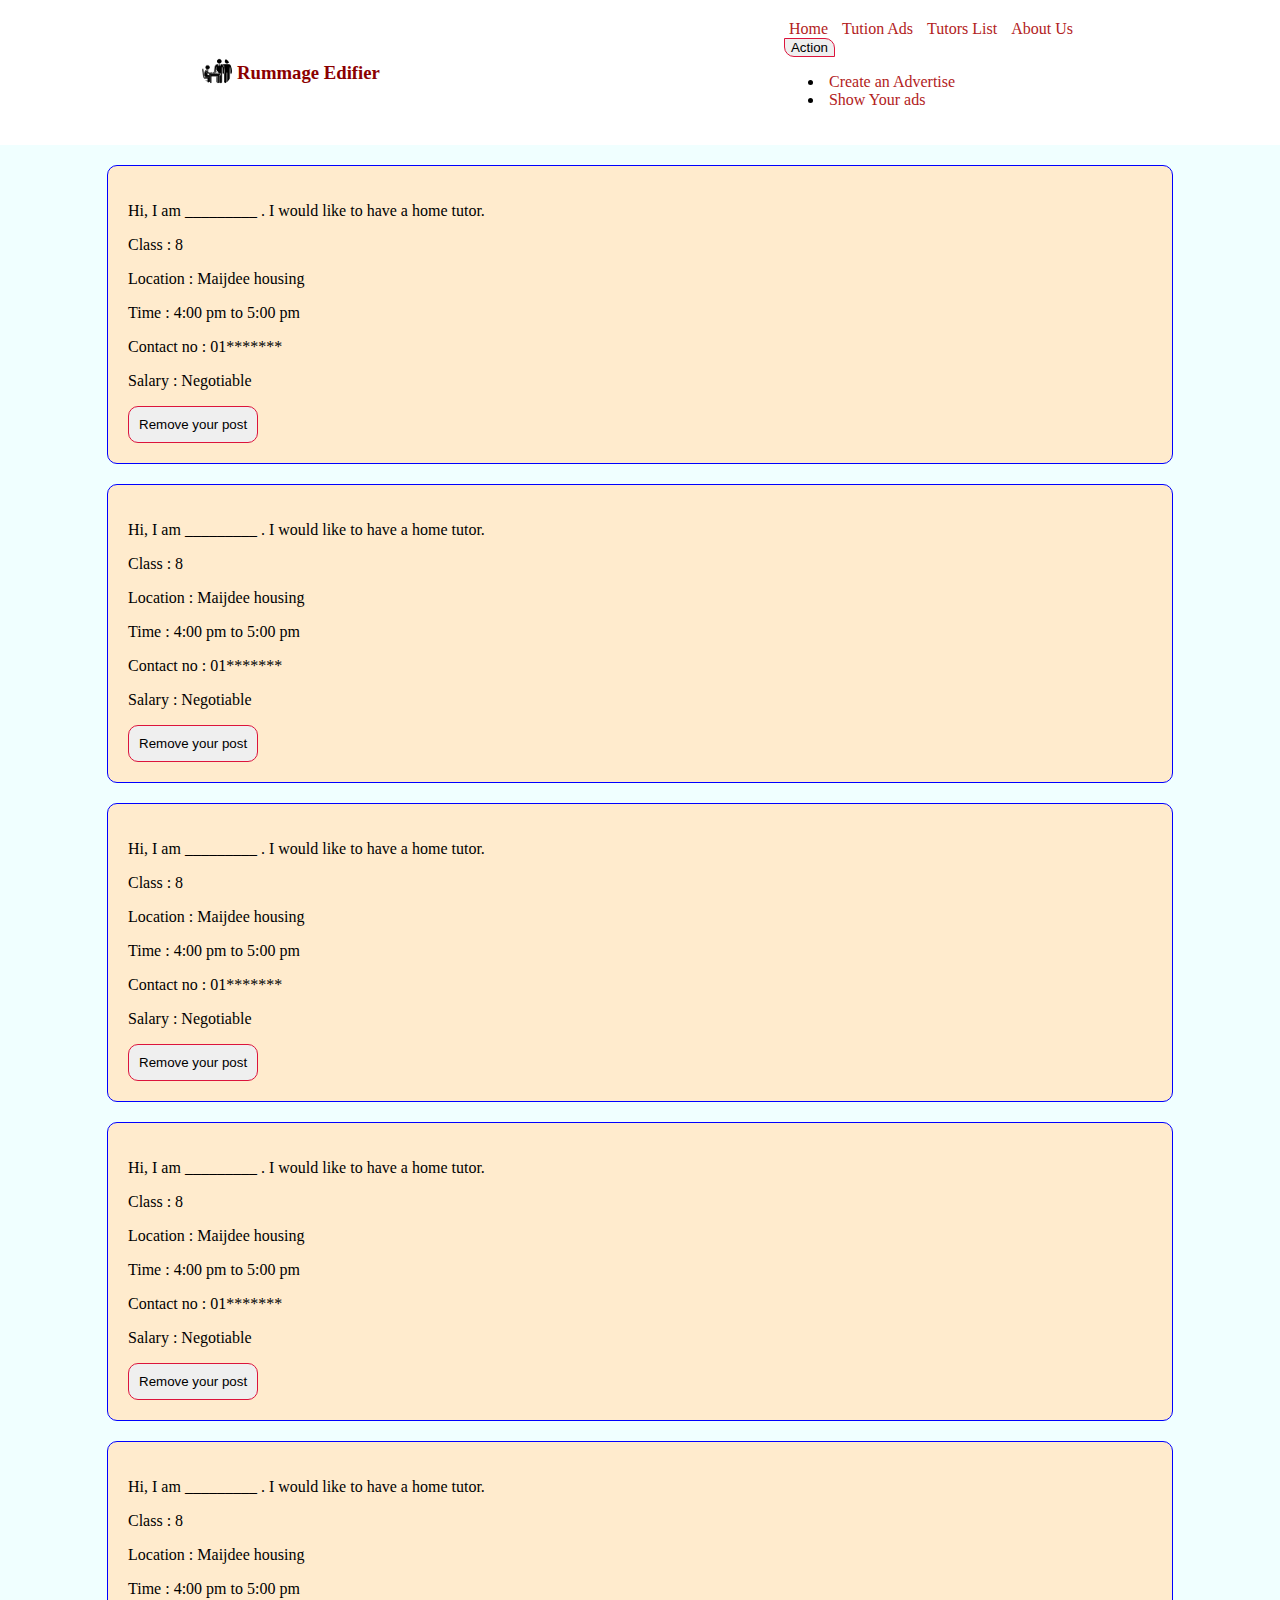
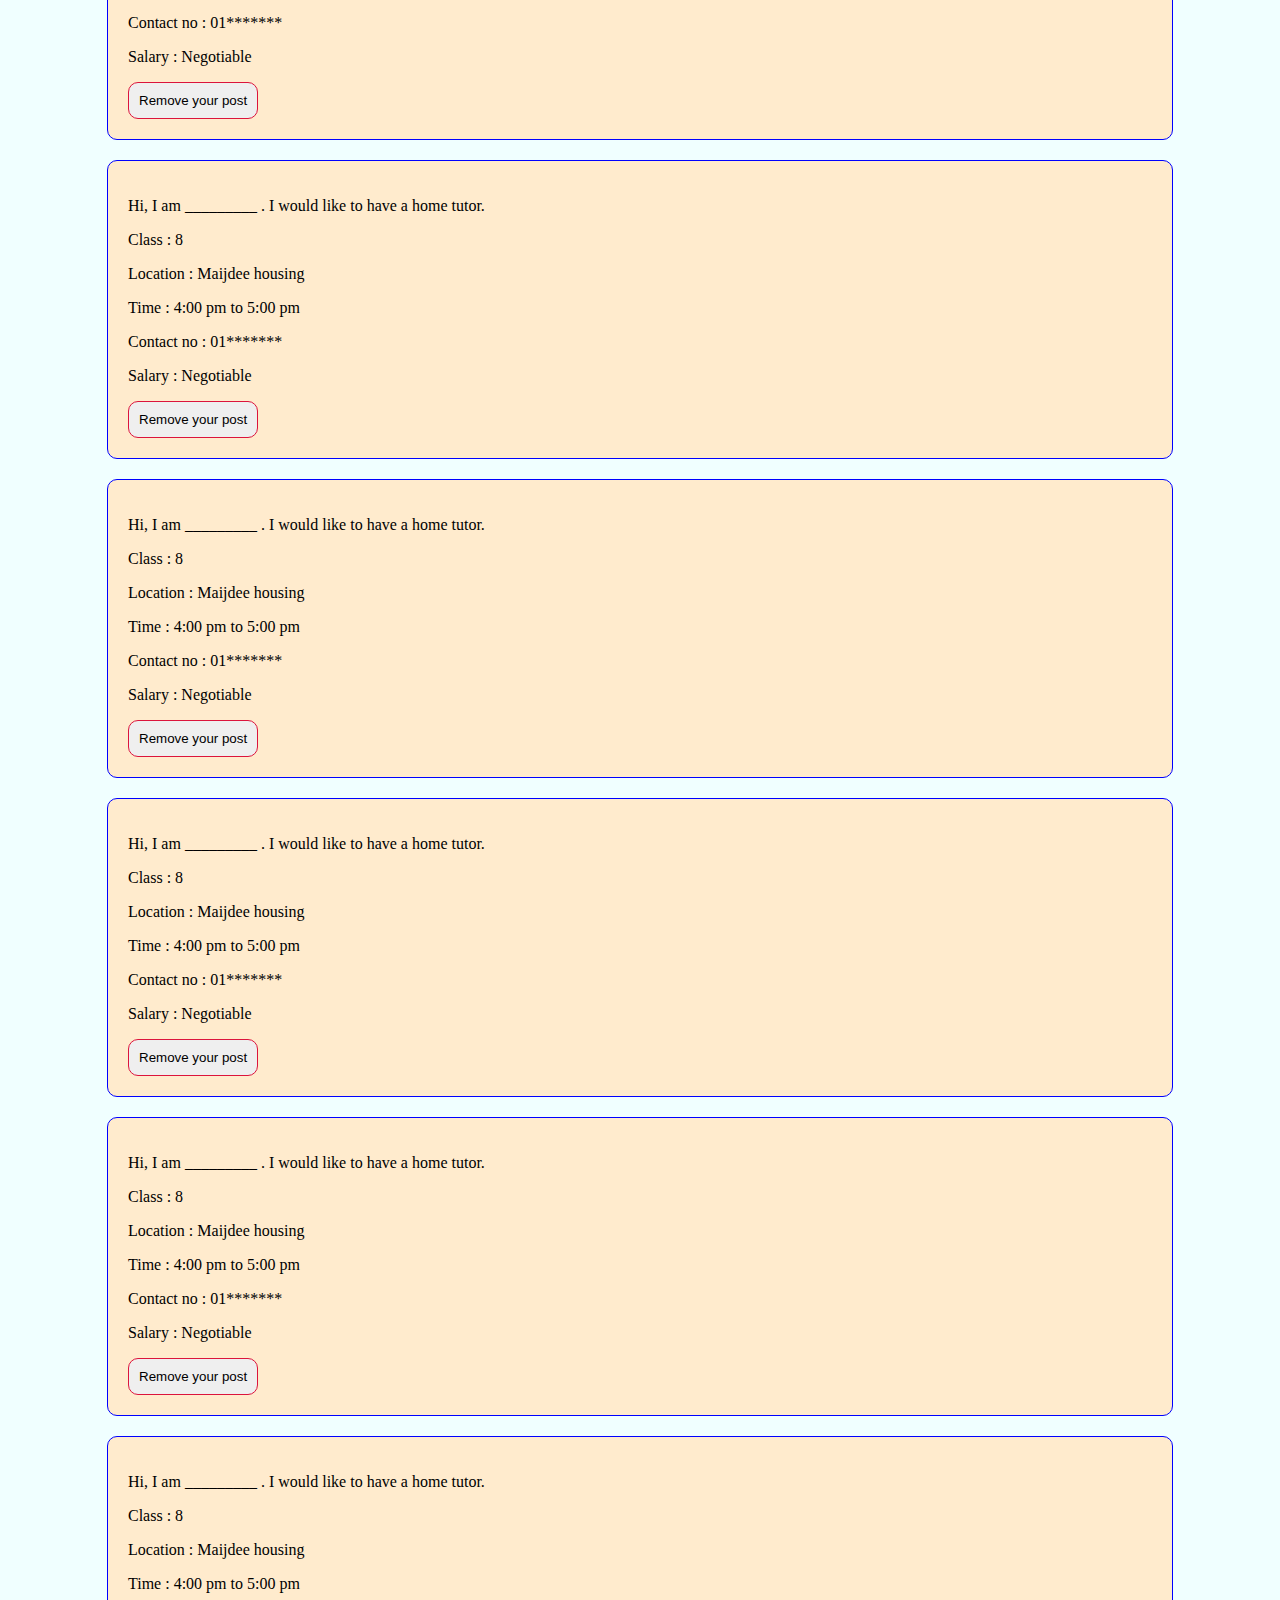
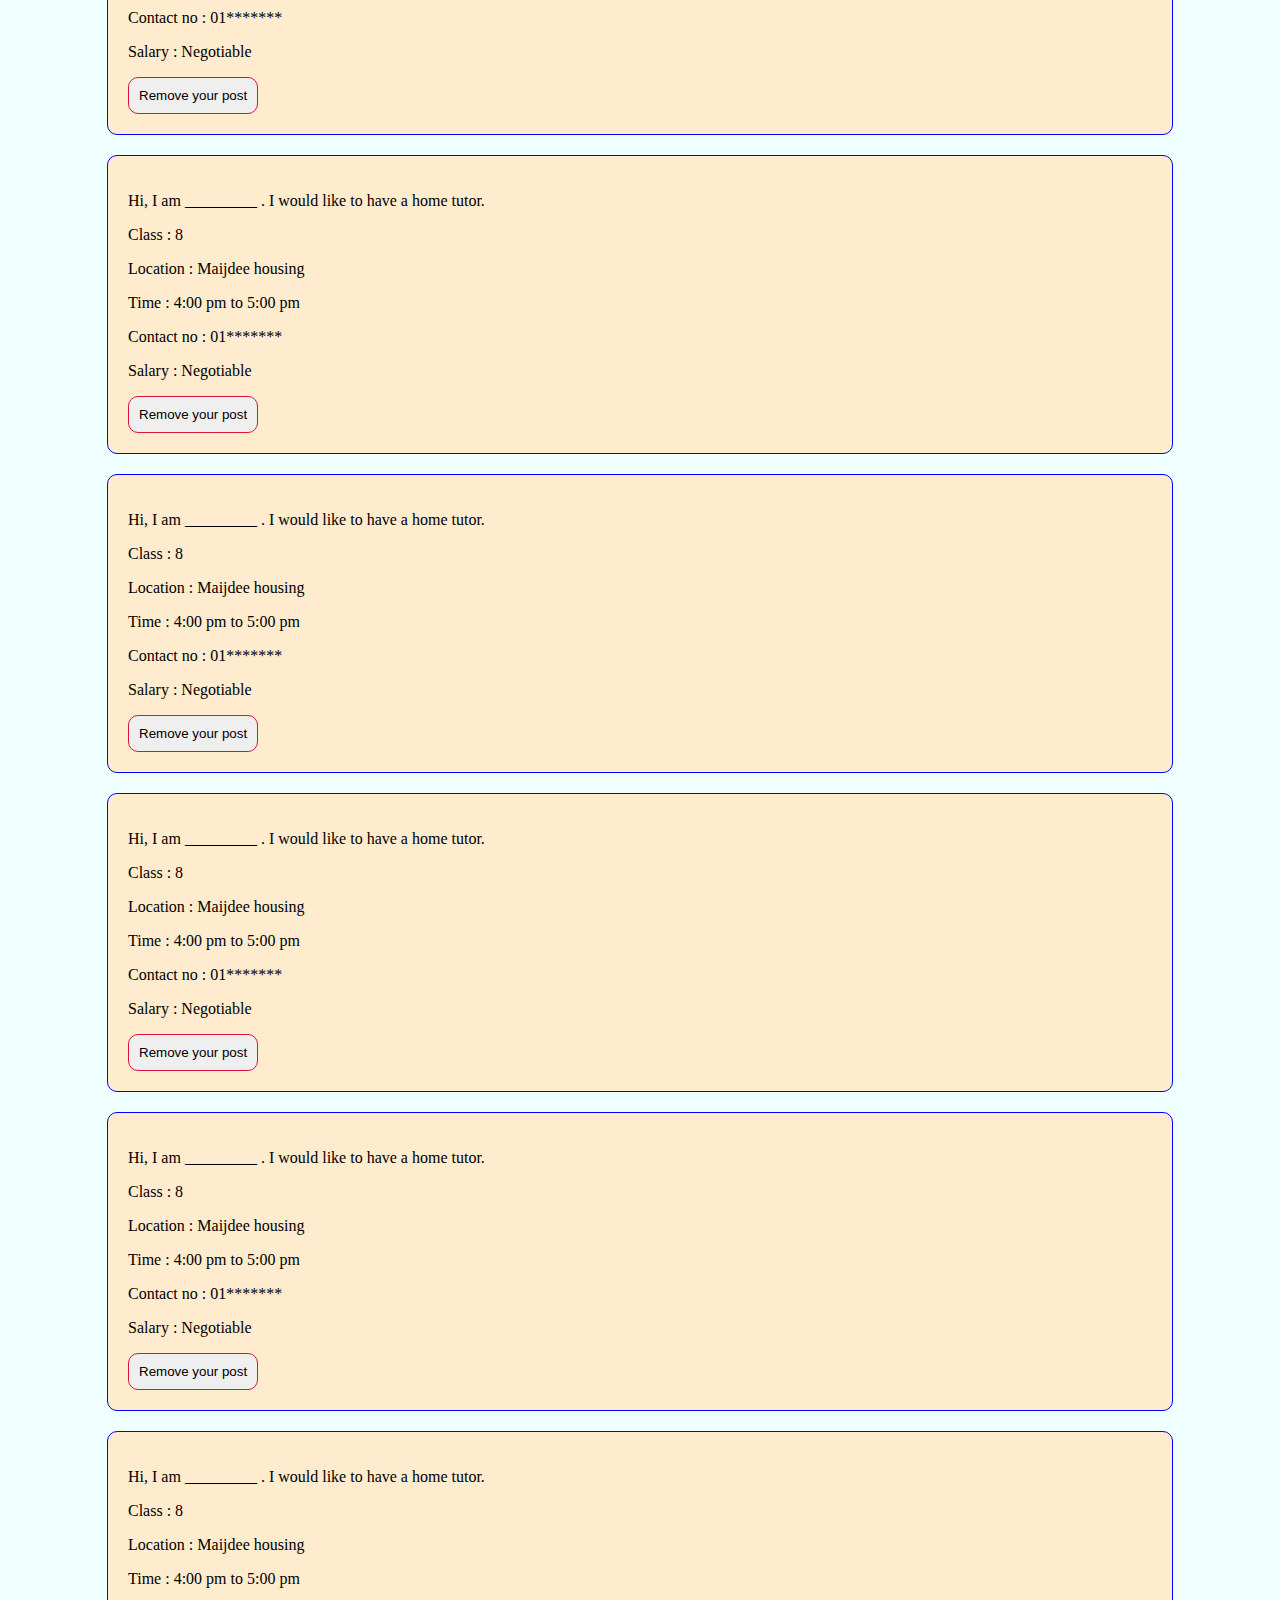
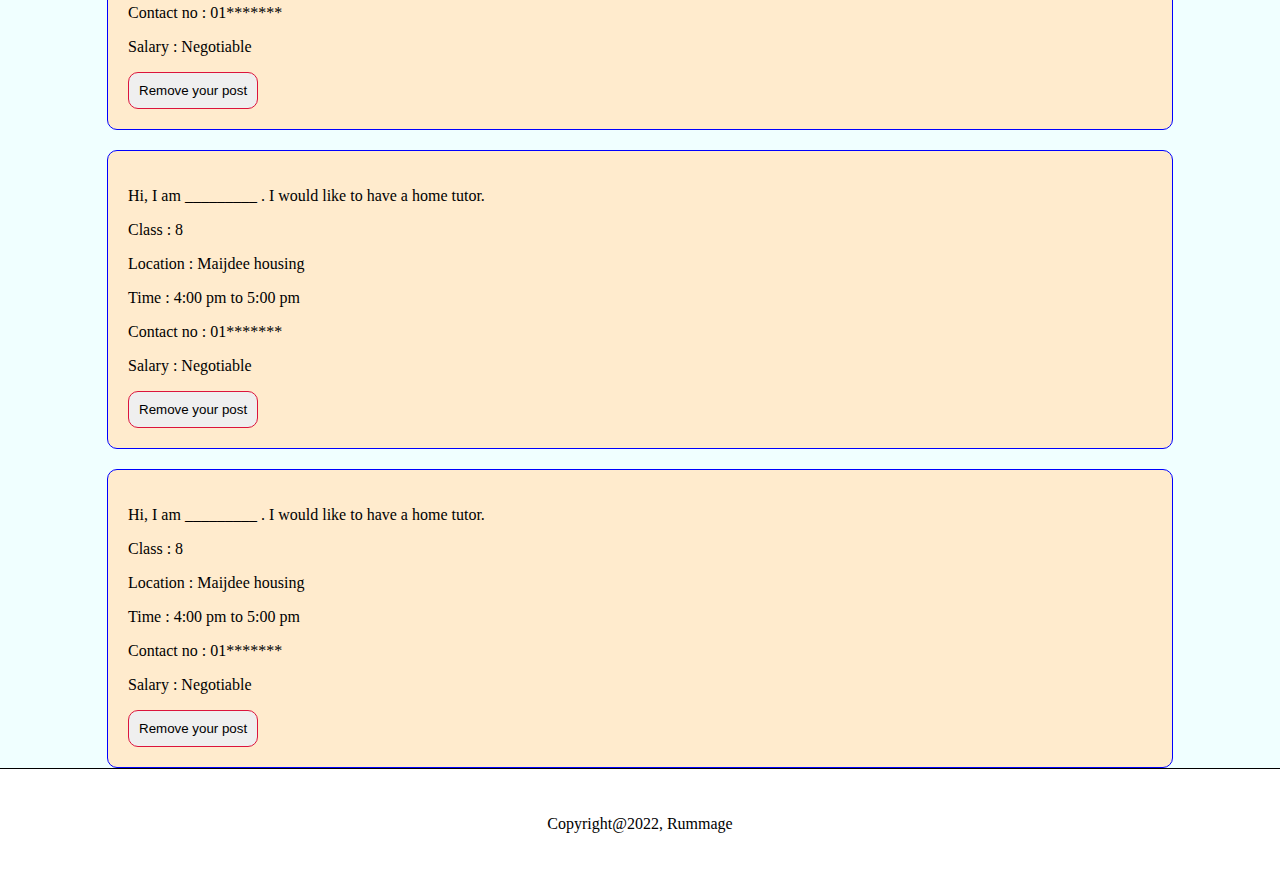
<file: myAds.html>
<!DOCTYPE html>
<html lang="en">
  <head>
    <meta charset="utf-8" />
    <meta name="viewport" content="width=device-width, initial-scale=1" />
    <title>Rummage Edifier</title>
    <link
      href="https://cdn.jsdelivr.net/npm/bootstrap@5.2.2/dist/css/bootstrap.min.css"
      rel="stylesheet"
      integrity="sha384-Zenh87qX5JnK2Jl0vWa8Ck2rdkQ2Bzep5IDxbcnCeuOxjzrPF/et3URy9Bv1WTRi"
      crossorigin="anonymous"
    />
    <link rel="stylesheet" href="css/style.css" />
  </head>
  <body>
    <!-- header starts -->

    <header>
      <div class="navbar flex">
        <div class="flex">
          <div>
            <img src="images/ms-icon-150x150.png" alt="" />
          </div>
          <div>
            <h3>Rummage Edifier</h3>
          </div>
        </div>
        <div>
          <a href="home.html">Home</a>
          <a href="ads.html">Tution Ads</a>
          <a href="tutors.html">Tutors List</a>
          <a href="aboutUs.html">About Us</a>

          <!-- Example single danger button -->
          <div class="btn-group">
            <button
              type="button"
              class="btn btn-danger dropdown-toggle"
              data-bs-toggle="dropdown"
              aria-expanded="false"
            >
              Action
            </button>
            <ul class="dropdown-menu">
              <li>
                <a class="dropdown-item" href="createAd.html"
                  >Create an Advertise</a
                >
              </li>
              <li>
                <a class="dropdown-item" href="myAds.html">Show Your ads</a>
              </li>
            </ul>
          </div>
        </div>
      </div>
    </header>

    <!-- header ends -->

    <main>
      <section class="ads">
        <div>
          <p>Hi, I am _________ . I would like to have a home tutor.</p>
          <p>Class : 8</p>
          <p>Location : Maijdee housing</p>
          <p>Time : 4:00 pm to 5:00 pm</p>
          <p>Contact no : 01*******</p>
          <p>Salary : Negotiable</p>
          <button>Remove your post</button>
        </div>
        <div>
          <p>Hi, I am _________ . I would like to have a home tutor.</p>
          <p>Class : 8</p>
          <p>Location : Maijdee housing</p>
          <p>Time : 4:00 pm to 5:00 pm</p>
          <p>Contact no : 01*******</p>
          <p>Salary : Negotiable</p>
          <button>Remove your post</button>
        </div>
        <div>
          <p>Hi, I am _________ . I would like to have a home tutor.</p>
          <p>Class : 8</p>
          <p>Location : Maijdee housing</p>
          <p>Time : 4:00 pm to 5:00 pm</p>
          <p>Contact no : 01*******</p>
          <p>Salary : Negotiable</p>
          <button>Remove your post</button>
        </div>
        <div>
          <p>Hi, I am _________ . I would like to have a home tutor.</p>
          <p>Class : 8</p>
          <p>Location : Maijdee housing</p>
          <p>Time : 4:00 pm to 5:00 pm</p>
          <p>Contact no : 01*******</p>
          <p>Salary : Negotiable</p>
          <button>Remove your post</button>
        </div>
        <div>
          <p>Hi, I am _________ . I would like to have a home tutor.</p>
          <p>Class : 8</p>
          <p>Location : Maijdee housing</p>
          <p>Time : 4:00 pm to 5:00 pm</p>
          <p>Contact no : 01*******</p>
          <p>Salary : Negotiable</p>
          <button>Remove your post</button>
        </div>
        <div>
          <p>Hi, I am _________ . I would like to have a home tutor.</p>
          <p>Class : 8</p>
          <p>Location : Maijdee housing</p>
          <p>Time : 4:00 pm to 5:00 pm</p>
          <p>Contact no : 01*******</p>
          <p>Salary : Negotiable</p>
          <button>Remove your post</button>
        </div>
        <div>
          <p>Hi, I am _________ . I would like to have a home tutor.</p>
          <p>Class : 8</p>
          <p>Location : Maijdee housing</p>
          <p>Time : 4:00 pm to 5:00 pm</p>
          <p>Contact no : 01*******</p>
          <p>Salary : Negotiable</p>
          <button>Remove your post</button>
        </div>
        <div>
          <p>Hi, I am _________ . I would like to have a home tutor.</p>
          <p>Class : 8</p>
          <p>Location : Maijdee housing</p>
          <p>Time : 4:00 pm to 5:00 pm</p>
          <p>Contact no : 01*******</p>
          <p>Salary : Negotiable</p>
          <button>Remove your post</button>
        </div>
        <div>
          <p>Hi, I am _________ . I would like to have a home tutor.</p>
          <p>Class : 8</p>
          <p>Location : Maijdee housing</p>
          <p>Time : 4:00 pm to 5:00 pm</p>
          <p>Contact no : 01*******</p>
          <p>Salary : Negotiable</p>
          <button>Remove your post</button>
        </div>
        <div>
          <p>Hi, I am _________ . I would like to have a home tutor.</p>
          <p>Class : 8</p>
          <p>Location : Maijdee housing</p>
          <p>Time : 4:00 pm to 5:00 pm</p>
          <p>Contact no : 01*******</p>
          <p>Salary : Negotiable</p>
          <button>Remove your post</button>
        </div>
        <div>
          <p>Hi, I am _________ . I would like to have a home tutor.</p>
          <p>Class : 8</p>
          <p>Location : Maijdee housing</p>
          <p>Time : 4:00 pm to 5:00 pm</p>
          <p>Contact no : 01*******</p>
          <p>Salary : Negotiable</p>
          <button>Remove your post</button>
        </div>
        <div>
          <p>Hi, I am _________ . I would like to have a home tutor.</p>
          <p>Class : 8</p>
          <p>Location : Maijdee housing</p>
          <p>Time : 4:00 pm to 5:00 pm</p>
          <p>Contact no : 01*******</p>
          <p>Salary : Negotiable</p>
          <button>Remove your post</button>
        </div>
        <div>
          <p>Hi, I am _________ . I would like to have a home tutor.</p>
          <p>Class : 8</p>
          <p>Location : Maijdee housing</p>
          <p>Time : 4:00 pm to 5:00 pm</p>
          <p>Contact no : 01*******</p>
          <p>Salary : Negotiable</p>
          <button>Remove your post</button>
        </div>
        <div>
          <p>Hi, I am _________ . I would like to have a home tutor.</p>
          <p>Class : 8</p>
          <p>Location : Maijdee housing</p>
          <p>Time : 4:00 pm to 5:00 pm</p>
          <p>Contact no : 01*******</p>
          <p>Salary : Negotiable</p>
          <button>Remove your post</button>
        </div>
        <div>
          <p>Hi, I am _________ . I would like to have a home tutor.</p>
          <p>Class : 8</p>
          <p>Location : Maijdee housing</p>
          <p>Time : 4:00 pm to 5:00 pm</p>
          <p>Contact no : 01*******</p>
          <p>Salary : Negotiable</p>
          <button>Remove your post</button>
        </div>
        <div>
          <p>Hi, I am _________ . I would like to have a home tutor.</p>
          <p>Class : 8</p>
          <p>Location : Maijdee housing</p>
          <p>Time : 4:00 pm to 5:00 pm</p>
          <p>Contact no : 01*******</p>
          <p>Salary : Negotiable</p>
          <button>Remove your post</button>
        </div>
        <div>
          <p>Hi, I am _________ . I would like to have a home tutor.</p>
          <p>Class : 8</p>
          <p>Location : Maijdee housing</p>
          <p>Time : 4:00 pm to 5:00 pm</p>
          <p>Contact no : 01*******</p>
          <p>Salary : Negotiable</p>
          <button>Remove your post</button>
        </div>
      </section>
    </main>

    <footer class="bottom mt-5">
      <p>Copyright@2022, Rummage</p>
    </footer>
    <script
      src="https://cdn.jsdelivr.net/npm/bootstrap@5.2.2/dist/js/bootstrap.bundle.min.js"
      integrity="sha384-OERcA2EqjJCMA+/3y+gxIOqMEjwtxJY7qPCqsdltbNJuaOe923+mo//f6V8Qbsw3"
      crossorigin="anonymous"
    ></script>
  </body>
</html>
</file>
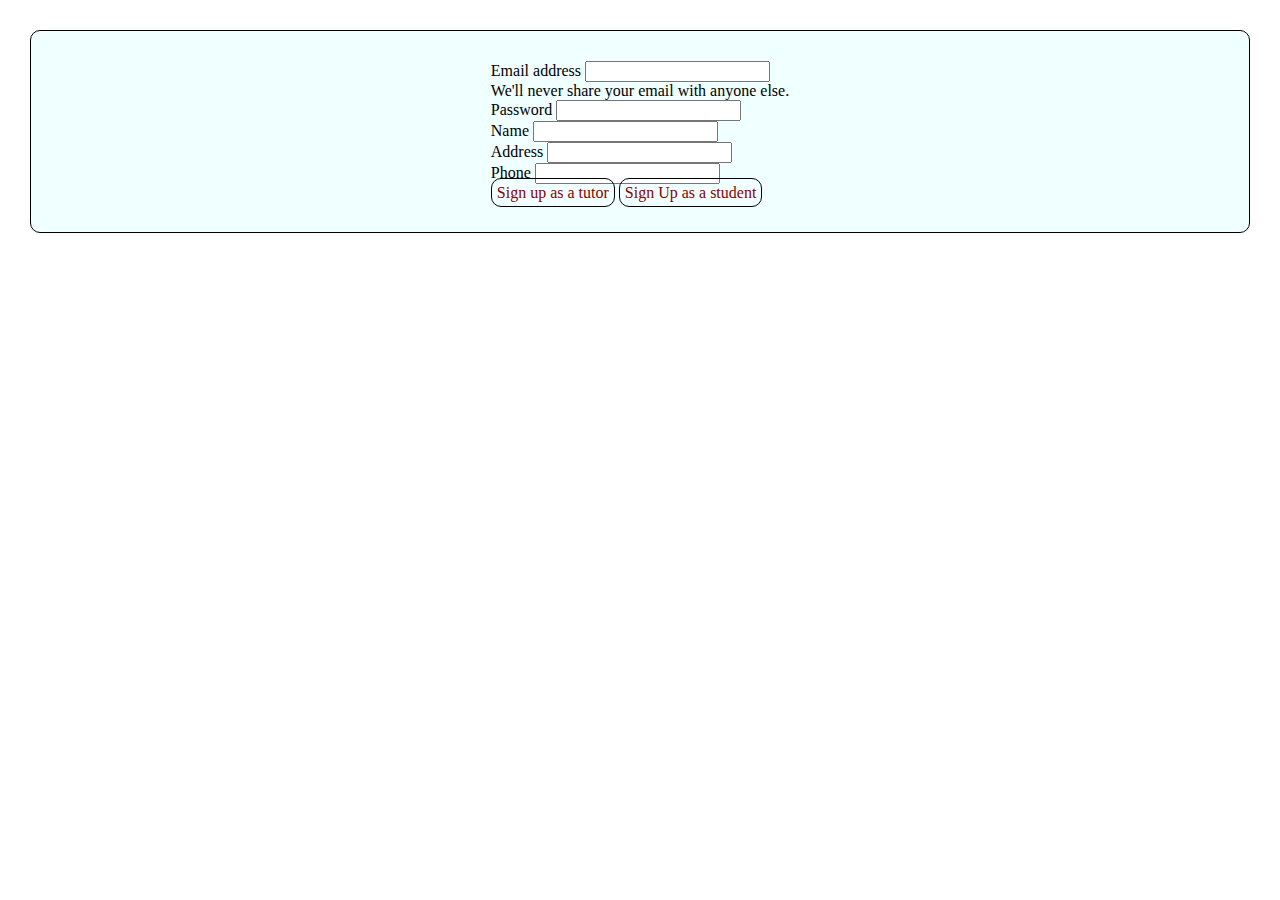
<file: signup.html>
<!DOCTYPE html>
<html lang="en">
  <head>
    <meta charset="utf-8" />
    <meta name="viewport" content="width=device-width, initial-scale=1" />
    <title>Login Page</title>
    <link
      href="https://cdn.jsdelivr.net/npm/bootstrap@5.2.2/dist/css/bootstrap.min.css"
      rel="stylesheet"
      integrity="sha384-Zenh87qX5JnK2Jl0vWa8Ck2rdkQ2Bzep5IDxbcnCeuOxjzrPF/et3URy9Bv1WTRi"
      crossorigin="anonymous"
    />
    <link rel="stylesheet" href="css/style.css" />
  </head>
  <body>
    <section class="form flex">
      <form>
        <div class="mb-3">
          <label for="exampleInputEmail1" class="form-label"
            >Email address</label
          >
          <input
            type="email"
            class="form-control"
            id="exampleInputEmail1"
            aria-describedby="emailHelp"
          />
          <div id="emailHelp" class="form-text">
            We'll never share your email with anyone else.
          </div>
        </div>
        <div class="mb-3">
          <label for="exampleInputPassword1" class="form-label">Password</label>
          <input
            type="password"
            class="form-control"
            id="exampleInputPassword1"
          />
        </div>
        <div class="mb-3">
          <label for="exampleInputText" class="form-label">Name</label>
          <input type="text" class="form-control" />
        </div>
        <div class="mb-3">
          <label for="exampleInputText" class="form-label">Address</label>
          <input type="text" class="form-control" />
        </div>
        <div class="mb-3">
          <label for="exampleInputText" class="form-label">Phone</label>
          <input type="text" class="form-control" />
        </div>

        <a href="more.html">Sign up as a tutor</a>
        <a href="index.html">Sign Up as a student</a>
      </form>
    </section>
    <script
      src="https://cdn.jsdelivr.net/npm/bootstrap@5.2.2/dist/js/bootstrap.bundle.min.js"
      integrity="sha384-OERcA2EqjJCMA+/3y+gxIOqMEjwtxJY7qPCqsdltbNJuaOe923+mo//f6V8Qbsw3"
      crossorigin="anonymous"
    ></script>
  </body>
</html>
</file>
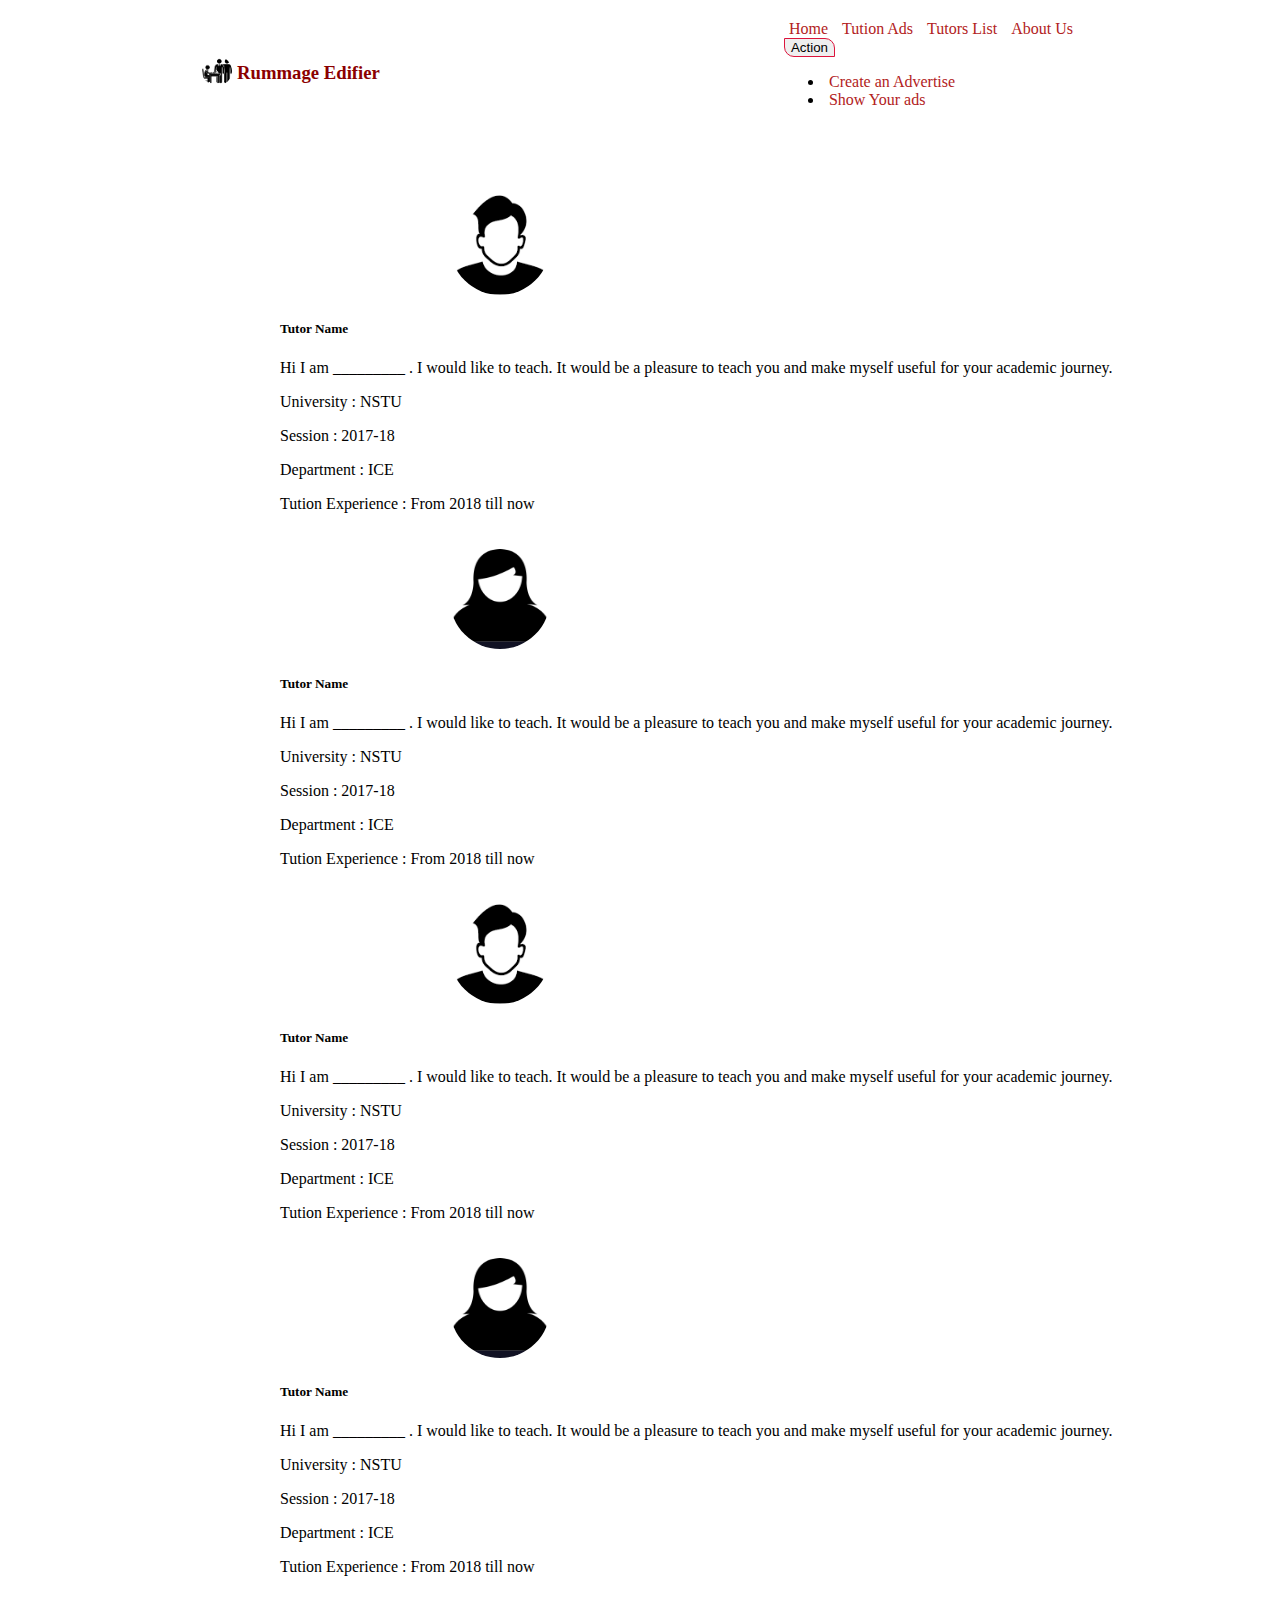
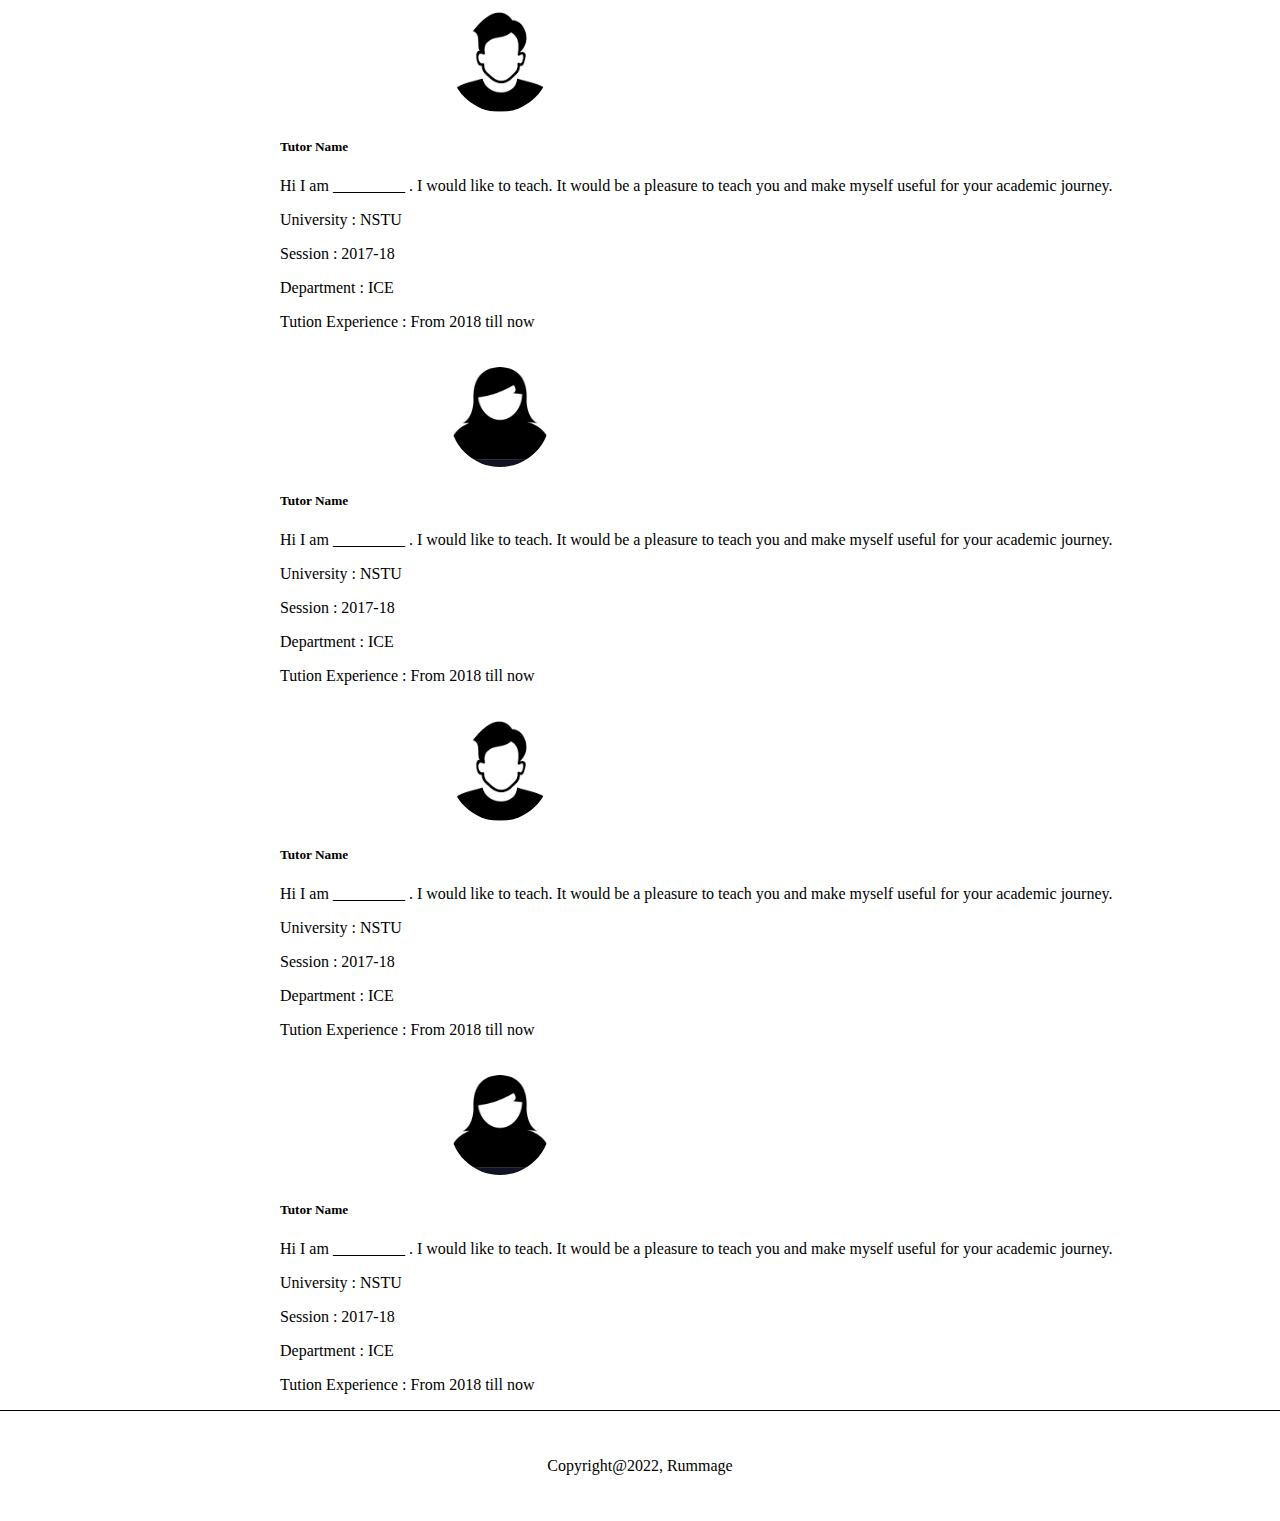
<file: tutors.html>
<!DOCTYPE html>
<html lang="en">
  <head>
    <meta charset="utf-8" />
    <meta name="viewport" content="width=device-width, initial-scale=1" />
    <title>Rummage Edifier</title>
    <link
      href="https://cdn.jsdelivr.net/npm/bootstrap@5.2.2/dist/css/bootstrap.min.css"
      rel="stylesheet"
      integrity="sha384-Zenh87qX5JnK2Jl0vWa8Ck2rdkQ2Bzep5IDxbcnCeuOxjzrPF/et3URy9Bv1WTRi"
      crossorigin="anonymous"
    />
    <link rel="stylesheet" href="css/style.css" />
  </head>
  <body>
    <!-- header starts -->

    <header>
      <div class="navbar flex">
        <div class="flex">
          <div>
            <img src="images/ms-icon-150x150.png" alt="" />
          </div>
          <div>
            <h3>Rummage Edifier</h3>
          </div>
        </div>
        <div>
          <a href="home.html">Home</a>
          <a href="ads.html">Tution Ads</a>
          <a href="tutors.html">Tutors List</a>
          <a href="aboutUs.html">About Us</a>

          <!-- Example single danger button -->
          <div class="btn-group">
            <button
              type="button"
              class="btn btn-danger dropdown-toggle"
              data-bs-toggle="dropdown"
              aria-expanded="false"
            >
              Action
            </button>
            <ul class="dropdown-menu">
              <li>
                <a class="dropdown-item" href="createAd.html"
                  >Create an Advertise</a
                >
              </li>
              <li>
                <a class="dropdown-item" href="myAds.html">Show Your ads</a>
              </li>
            </ul>
          </div>
        </div>
      </div>
    </header>

    <!-- header ends -->

    <main>
      <section class="container text-center info">
        <div class="row row-cols-1 row-cols-md-2 row-cols-lg-1 g-4 w-50">
          <div class="col">
            <div class="card">
              <img src="images/male.png" class="card-img-top mb-3" alt="..." />
              <div class="card-body">
                <h5 class="card-title mb-3">Tutor Name</h5>
                <p class="card-text">
                  Hi I am _________ . I would like to teach. It would be a
                  pleasure to teach you and make myself useful for your academic
                  journey.
                </p>
                <div>
                  <p>University : NSTU</p>
                  <p>Session : 2017-18</p>
                  <p>Department : ICE</p>
                  <p>Tution Experience : From 2018 till now</p>
                </div>
              </div>
            </div>
          </div>
          <div class="col">
            <div class="card">
              <img
                src="images/female.jpg"
                class="card-img-top mb-3"
                alt="..."
              />
              <div class="card-body">
                <h5 class="card-title mb-3">Tutor Name</h5>
                <p class="card-text">
                  Hi I am _________ . I would like to teach. It would be a
                  pleasure to teach you and make myself useful for your academic
                  journey.
                </p>
                <div>
                  <p>University : NSTU</p>
                  <p>Session : 2017-18</p>
                  <p>Department : ICE</p>
                  <p>Tution Experience : From 2018 till now</p>
                </div>
              </div>
            </div>
          </div>
          <div class="col">
            <div class="card">
              <img src="images/male.png" class="card-img-top mb-3" alt="..." />
              <div class="card-body">
                <h5 class="card-title mb-3">Tutor Name</h5>
                <p class="card-text">
                  Hi I am _________ . I would like to teach. It would be a
                  pleasure to teach you and make myself useful for your academic
                  journey.
                </p>
                <div>
                  <p>University : NSTU</p>
                  <p>Session : 2017-18</p>
                  <p>Department : ICE</p>
                  <p>Tution Experience : From 2018 till now</p>
                </div>
              </div>
            </div>
          </div>
          <div class="col">
            <div class="card">
              <img
                src="images/female.jpg"
                class="card-img-top mb-3"
                alt="..."
              />
              <div class="card-body">
                <h5 class="card-title mb-3">Tutor Name</h5>
                <p class="card-text">
                  Hi I am _________ . I would like to teach. It would be a
                  pleasure to teach you and make myself useful for your academic
                  journey.
                </p>
                <div>
                  <p>University : NSTU</p>
                  <p>Session : 2017-18</p>
                  <p>Department : ICE</p>
                  <p>Tution Experience : From 2018 till now</p>
                </div>
              </div>
            </div>
          </div>
          <div class="col">
            <div class="card">
              <img src="images/male.png" class="card-img-top mb-3" alt="..." />
              <div class="card-body">
                <h5 class="card-title mb-3">Tutor Name</h5>
                <p class="card-text">
                  Hi I am _________ . I would like to teach. It would be a
                  pleasure to teach you and make myself useful for your academic
                  journey.
                </p>
                <div>
                  <p>University : NSTU</p>
                  <p>Session : 2017-18</p>
                  <p>Department : ICE</p>
                  <p>Tution Experience : From 2018 till now</p>
                </div>
              </div>
            </div>
          </div>
          <div class="col">
            <div class="card">
              <img
                src="images/female.jpg"
                class="card-img-top mb-3"
                alt="..."
              />
              <div class="card-body">
                <h5 class="card-title mb-3">Tutor Name</h5>
                <p class="card-text">
                  Hi I am _________ . I would like to teach. It would be a
                  pleasure to teach you and make myself useful for your academic
                  journey.
                </p>
                <div>
                  <p>University : NSTU</p>
                  <p>Session : 2017-18</p>
                  <p>Department : ICE</p>
                  <p>Tution Experience : From 2018 till now</p>
                </div>
              </div>
            </div>
          </div>
          <div class="col">
            <div class="card">
              <img src="images/male.png" class="card-img-top mb-3" alt="..." />
              <div class="card-body">
                <h5 class="card-title mb-3">Tutor Name</h5>
                <p class="card-text">
                  Hi I am _________ . I would like to teach. It would be a
                  pleasure to teach you and make myself useful for your academic
                  journey.
                </p>
                <div>
                  <p>University : NSTU</p>
                  <p>Session : 2017-18</p>
                  <p>Department : ICE</p>
                  <p>Tution Experience : From 2018 till now</p>
                </div>
              </div>
            </div>
          </div>
          <div class="col">
            <div class="card">
              <img
                src="images/female.jpg"
                class="card-img-top mb-3"
                alt="..."
              />
              <div class="card-body">
                <h5 class="card-title mb-3">Tutor Name</h5>
                <p class="card-text">
                  Hi I am _________ . I would like to teach. It would be a
                  pleasure to teach you and make myself useful for your academic
                  journey.
                </p>
                <div>
                  <p>University : NSTU</p>
                  <p>Session : 2017-18</p>
                  <p>Department : ICE</p>
                  <p>Tution Experience : From 2018 till now</p>
                </div>
              </div>
            </div>
          </div>
        </div>
      </section>
    </main>

    <footer class="bottom mt-5">
      <p>Copyright@2022, Rummage</p>
    </footer>
    <script
      src="https://cdn.jsdelivr.net/npm/bootstrap@5.2.2/dist/js/bootstrap.bundle.min.js"
      integrity="sha384-OERcA2EqjJCMA+/3y+gxIOqMEjwtxJY7qPCqsdltbNJuaOe923+mo//f6V8Qbsw3"
      crossorigin="anonymous"
    ></script>
  </body>
</html>
</file>
<file: css/style.css>
body {
  margin: auto;
}

.flex {
  display: flex;
  align-items: center;
  justify-content: space-around;
}

.navbar {
  /* background-color: darkseagreen; */

  padding-top: 20px;
  padding-bottom: 20px;
}

.navbar img {
  width: 30px;
  height: 30px;
  border-radius: 50px;
  margin-right: 5px;
}

.navbar a {
  text-decoration: none;
  color: firebrick;
  padding-left: 5px;
  padding-right: 5px;
}

.navbar h3 {
  color: darkred;
}

.navbar button {
  border: 1px solid crimson;
  border-top-right-radius: 10px;
  border-bottom-left-radius: 10px;
  padding: 5x;
}

.image-slider img {
  width: 100%;
  height: 400px;
}

.bottom {
  border-top: 1px solid black;
  text-align: center;
  padding: 30px;
}

.form {
  background-color: azure;
  border: 1px solid black;
  border-radius: 10px;
  padding: 30px;
  margin: 30px;
}

.form a {
  text-decoration: none;
  color: darkred;
  border: 1px solid black;
  border-radius: 10px;
  padding: 5px;
  margin-bottom: 10px;
}

.info {
  margin-left: 280px;
  margin-top: 30px;
}

.info img {
  width: 100px;
  height: 100px;
  border-radius: 50px;
  margin-left: 170px;
  margin-top: 20px;
}

.ads {
  background-color: azure;
  display: flex;
  flex-direction: column;
  justify-content: center;
  align-items: center;
}

.ads div {
  background-color: blanchedalmond;
  width: 80%;
  margin-top: 20px;
  padding: 20px;
  border: 1px solid blue;
  border-radius: 10px;
}

.ads button {
  border: 1px solid crimson;
  border-radius: 10px;
  padding: 10px;
}

.post {
  background-color: beige;
  width: 60%;
  margin-left: 200px;
  padding-top: 50px;
  padding-bottom: 30px;
}
.post input {
  width: 300px;
}

.post a {
  text-decoration: none;
  color: brown;
  border: 1px solid crimson;
  border-radius: 10px;
  padding: 5px;
  margin-top: 30px;
  margin-bottom: 30px;
}

.about {
  display: flex;
  flex-direction: column;
  justify-content: center;
  align-items: center;
}
.about div {
  width: 80%;
}
.box {
  display: flex;
  flex-direction: column;
  align-items: center;
  justify-content: center;
}
.box div {
  width: 80%;
}

#box {
  border: 1px solid white;
  border-radius: 10px;
  background-color: aquamarine;
  padding: 20px;
}

#goal {
  border: 1px solid crimson;
  border-radius: 10px;
  background-color: beige;
  padding: 30px;
  margin-top: 20px;
  margin-bottom: 20px;
}
</file>
